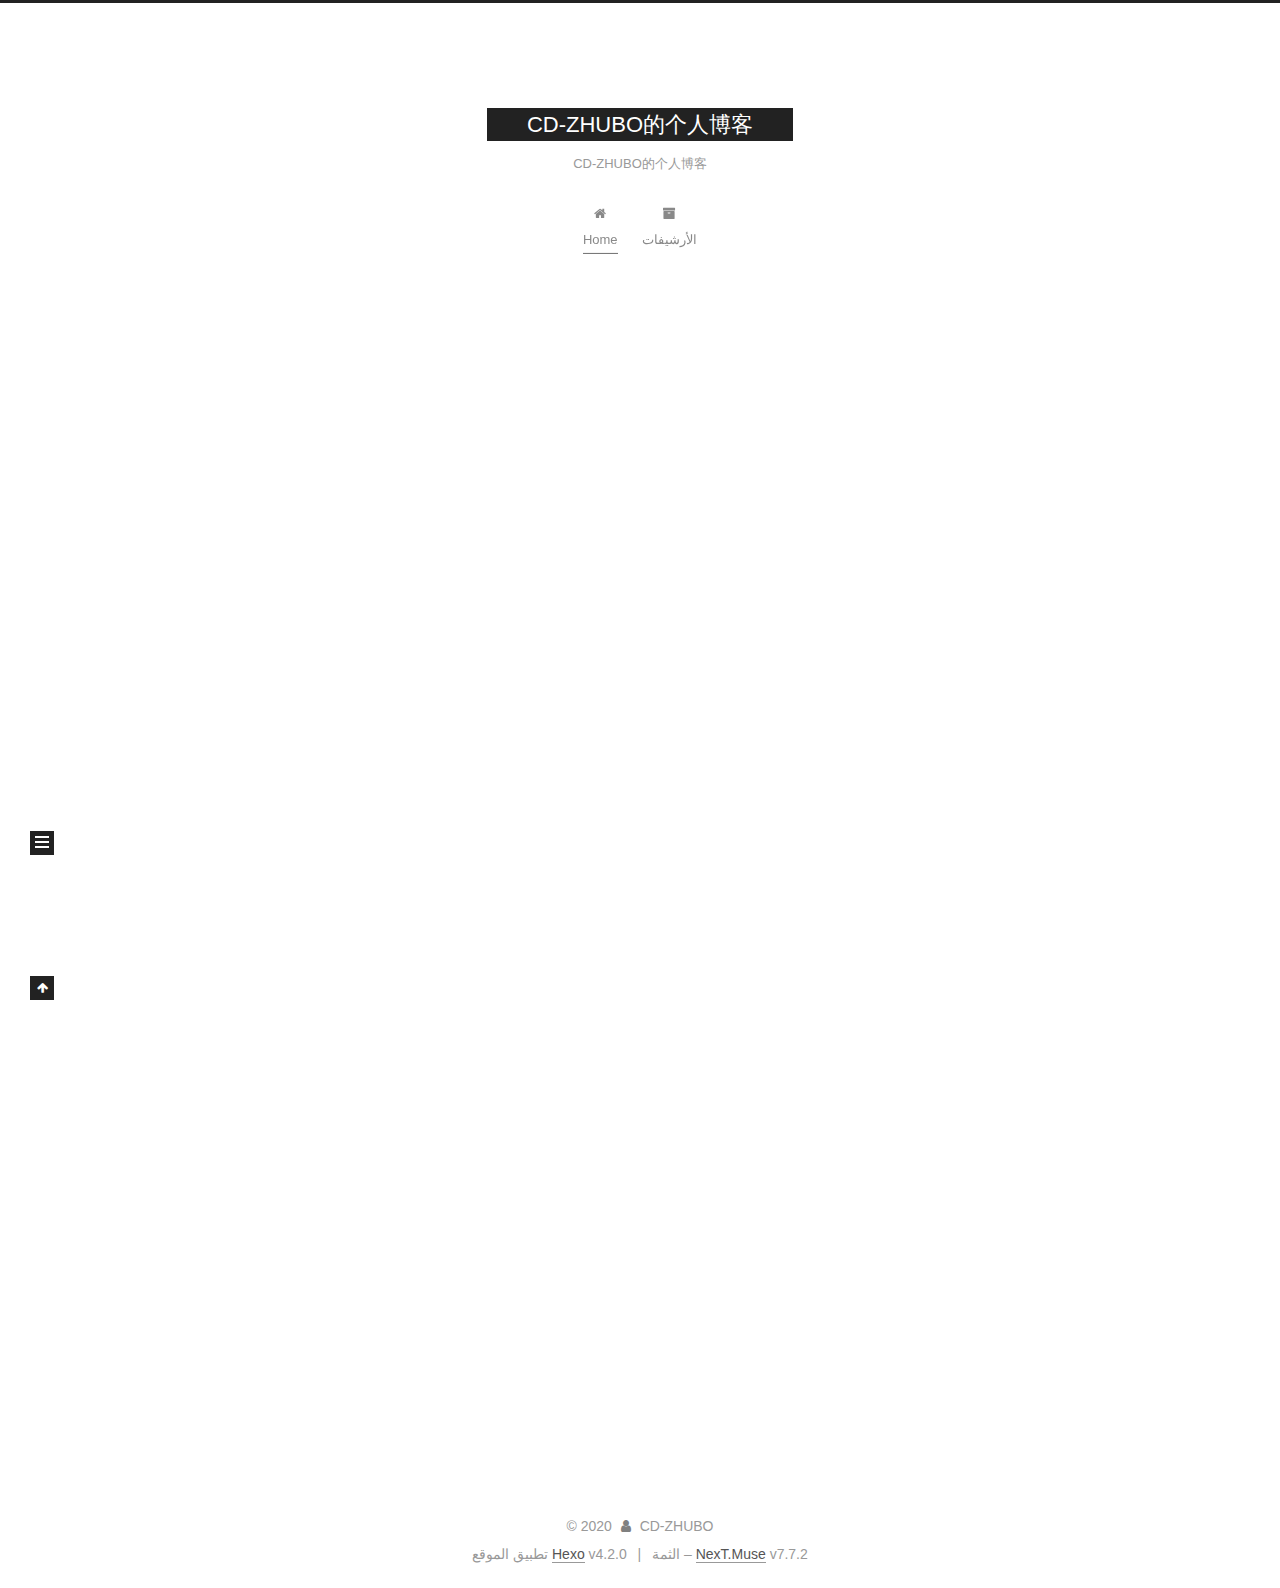
<file: index.html>
<!DOCTYPE html>
<html lang="zh-Hans">
<head>
  <meta charset="UTF-8">
<meta name="viewport" content="width=device-width, initial-scale=1, maximum-scale=2">
<meta name="theme-color" content="#222">
<meta name="generator" content="Hexo 4.2.0">
  <link rel="apple-touch-icon" sizes="180x180" href="/images/apple-touch-icon-next.png">
  <link rel="icon" type="image/png" sizes="32x32" href="/images/favicon-32x32-next.png">
  <link rel="icon" type="image/png" sizes="16x16" href="/images/favicon-16x16-next.png">
  <link rel="mask-icon" href="/images/logo.svg" color="#222">

<link rel="stylesheet" href="/css/main.css">


<link rel="stylesheet" href="/lib/font-awesome/css/font-awesome.min.css">

<script id="hexo-configurations">
    var NexT = window.NexT || {};
    var CONFIG = {"hostname":"yoursite.com","root":"/","scheme":"Muse","version":"7.7.2","exturl":false,"sidebar":{"position":"left","display":"post","padding":18,"offset":12,"onmobile":false},"copycode":{"enable":false,"show_result":false,"style":null},"back2top":{"enable":true,"sidebar":false,"scrollpercent":false},"bookmark":{"enable":false,"color":"#222","save":"auto"},"fancybox":false,"mediumzoom":false,"lazyload":false,"pangu":false,"comments":{"style":"tabs","active":null,"storage":true,"lazyload":false,"nav":null},"algolia":{"hits":{"per_page":10},"labels":{"input_placeholder":"Search for Posts","hits_empty":"We didn't find any results for the search: ${query}","hits_stats":"${hits} results found in ${time} ms"}},"localsearch":{"enable":false,"trigger":"auto","top_n_per_article":1,"unescape":false,"preload":false},"motion":{"enable":true,"async":false,"transition":{"post_block":"fadeIn","post_header":"slideDownIn","post_body":"slideDownIn","coll_header":"slideLeftIn","sidebar":"slideUpIn"}}};
  </script>

  <meta property="og:type" content="website">
<meta property="og:title" content="CD-ZHUBO的个人博客">
<meta property="og:url" content="http://yoursite.com/index.html">
<meta property="og:site_name" content="CD-ZHUBO的个人博客">
<meta property="article:author" content="CD-ZHUBO">
<meta name="twitter:card" content="summary">

<link rel="canonical" href="http://yoursite.com/">


<script id="page-configurations">
  // https://hexo.io/docs/variables.html
  CONFIG.page = {
    sidebar: "",
    isHome : true,
    isPost : false,
    lang   : 'zh-Hans'
  };
</script>

  <title>CD-ZHUBO的个人博客</title>
  






  <noscript>
  <style>
  .use-motion .brand,
  .use-motion .menu-item,
  .sidebar-inner,
  .use-motion .post-block,
  .use-motion .pagination,
  .use-motion .comments,
  .use-motion .post-header,
  .use-motion .post-body,
  .use-motion .collection-header { opacity: initial; }

  .use-motion .site-title,
  .use-motion .site-subtitle {
    opacity: initial;
    top: initial;
  }

  .use-motion .logo-line-before i { left: initial; }
  .use-motion .logo-line-after i { right: initial; }
  </style>
</noscript>

</head>

<body itemscope itemtype="http://schema.org/WebPage">
  <div class="container use-motion">
    <div class="headband"></div>

    <header class="header" itemscope itemtype="http://schema.org/WPHeader">
      <div class="header-inner"><div class="site-brand-container">
  <div class="site-nav-toggle">
    <div class="toggle" aria-label="تشغيل شريط التصفح">
      <span class="toggle-line toggle-line-first"></span>
      <span class="toggle-line toggle-line-middle"></span>
      <span class="toggle-line toggle-line-last"></span>
    </div>
  </div>

  <div class="site-meta">

    <div>
      <a href="/" class="brand" rel="start">
        <span class="logo-line-before"><i></i></span>
        <span class="site-title">CD-ZHUBO的个人博客</span>
        <span class="logo-line-after"><i></i></span>
      </a>
    </div>
        <p class="site-subtitle">CD-ZHUBO的个人博客</p>
  </div>

  <div class="site-nav-right">
    <div class="toggle popup-trigger">
    </div>
  </div>
</div>


<nav class="site-nav">
  
  <ul id="menu" class="menu">
        <li class="menu-item menu-item-home">

    <a href="/" rel="section"><i class="fa fa-fw fa-home"></i>Home</a>

  </li>
        <li class="menu-item menu-item-archives">

    <a href="/archives/" rel="section"><i class="fa fa-fw fa-archive"></i>الأرشيفات</a>

  </li>
  </ul>

</nav>
</div>
    </header>

    
  <div class="back-to-top">
    <i class="fa fa-arrow-up"></i>
    <span>0%</span>
  </div>


    <main class="main">
      <div class="main-inner">
        <div class="content-wrap">
          

          <div class="content">
            

  <div class="posts-expand">
        
  
  
  <article itemscope itemtype="http://schema.org/Article" class="post-block home" lang="zh-Hans">
    <link itemprop="mainEntityOfPage" href="http://yoursite.com/2020/03/19/hello-world/">

    <span hidden itemprop="author" itemscope itemtype="http://schema.org/Person">
      <meta itemprop="image" content="/images/avatar.gif">
      <meta itemprop="name" content="CD-ZHUBO">
      <meta itemprop="description" content="">
    </span>

    <span hidden itemprop="publisher" itemscope itemtype="http://schema.org/Organization">
      <meta itemprop="name" content="CD-ZHUBO的个人博客">
    </span>
      <header class="post-header">
        <h1 class="post-title" itemprop="name headline">
          
            <a href="/2020/03/19/hello-world/" class="post-title-link" itemprop="url">Hello World</a>
        </h1>

        <div class="post-meta">
            <span class="post-meta-item">
              <span class="post-meta-item-icon">
                <i class="fa fa-calendar-o"></i>
              </span>
              <span class="post-meta-item-text">نُشر في</span>

              <time title="أُنشأ: 2020-03-19 09:27:04" itemprop="dateCreated datePublished" datetime="2020-03-19T09:27:04+08:00">2020-03-19</time>
            </span>

          

        </div>
      </header>

    
    
    
    <div class="post-body" itemprop="articleBody">

      
          <p>Welcome to <a href="https://hexo.io/" target="_blank" rel="noopener">Hexo</a>! This is your very first post. Check <a href="https://hexo.io/docs/" target="_blank" rel="noopener">documentation</a> for more info. If you get any problems when using Hexo, you can find the answer in <a href="https://hexo.io/docs/troubleshooting.html" target="_blank" rel="noopener">troubleshooting</a> or you can ask me on <a href="https://github.com/hexojs/hexo/issues" target="_blank" rel="noopener">GitHub</a>.</p>
<h2 id="Quick-Start"><a href="#Quick-Start" class="headerlink" title="Quick Start"></a>Quick Start</h2><h3 id="Create-a-new-post"><a href="#Create-a-new-post" class="headerlink" title="Create a new post"></a>Create a new post</h3><figure class="highlight bash"><table><tr><td class="gutter"><pre><span class="line">1</span><br></pre></td><td class="code"><pre><span class="line">$ hexo new <span class="string">"My New Post"</span></span><br></pre></td></tr></table></figure>

<p>More info: <a href="https://hexo.io/docs/writing.html" target="_blank" rel="noopener">Writing</a></p>
<h3 id="Run-server"><a href="#Run-server" class="headerlink" title="Run server"></a>Run server</h3><figure class="highlight bash"><table><tr><td class="gutter"><pre><span class="line">1</span><br></pre></td><td class="code"><pre><span class="line">$ hexo server</span><br></pre></td></tr></table></figure>

<p>More info: <a href="https://hexo.io/docs/server.html" target="_blank" rel="noopener">Server</a></p>
<h3 id="Generate-static-files"><a href="#Generate-static-files" class="headerlink" title="Generate static files"></a>Generate static files</h3><figure class="highlight bash"><table><tr><td class="gutter"><pre><span class="line">1</span><br></pre></td><td class="code"><pre><span class="line">$ hexo generate</span><br></pre></td></tr></table></figure>

<p>More info: <a href="https://hexo.io/docs/generating.html" target="_blank" rel="noopener">Generating</a></p>
<h3 id="Deploy-to-remote-sites"><a href="#Deploy-to-remote-sites" class="headerlink" title="Deploy to remote sites"></a>Deploy to remote sites</h3><figure class="highlight bash"><table><tr><td class="gutter"><pre><span class="line">1</span><br></pre></td><td class="code"><pre><span class="line">$ hexo deploy</span><br></pre></td></tr></table></figure>

<p>More info: <a href="https://hexo.io/docs/one-command-deployment.html" target="_blank" rel="noopener">Deployment</a></p>

      
    </div>

    
    
    
      <footer class="post-footer">
        <div class="post-eof"></div>
      </footer>
  </article>
  
  
  

  </div>

  



          </div>
          

<script>
  window.addEventListener('tabs:register', () => {
    let { activeClass } = CONFIG.comments;
    if (CONFIG.comments.storage) {
      activeClass = localStorage.getItem('comments_active') || activeClass;
    }
    if (activeClass) {
      let activeTab = document.querySelector(`a[href="#comment-${activeClass}"]`);
      if (activeTab) {
        activeTab.click();
      }
    }
  });
  if (CONFIG.comments.storage) {
    window.addEventListener('tabs:click', event => {
      if (!event.target.matches('.tabs-comment .tab-content .tab-pane')) return;
      let commentClass = event.target.classList[1];
      localStorage.setItem('comments_active', commentClass);
    });
  }
</script>

        </div>
          
  
  <div class="toggle sidebar-toggle">
    <span class="toggle-line toggle-line-first"></span>
    <span class="toggle-line toggle-line-middle"></span>
    <span class="toggle-line toggle-line-last"></span>
  </div>

  <aside class="sidebar">
    <div class="sidebar-inner">

      <ul class="sidebar-nav motion-element">
        <li class="sidebar-nav-toc">
          المحتويات
        </li>
        <li class="sidebar-nav-overview">
          عام
        </li>
      </ul>

      <!--noindex-->
      <div class="post-toc-wrap sidebar-panel">
      </div>
      <!--/noindex-->

      <div class="site-overview-wrap sidebar-panel">
        <div class="site-author motion-element" itemprop="author" itemscope itemtype="http://schema.org/Person">
  <p class="site-author-name" itemprop="name">CD-ZHUBO</p>
  <div class="site-description" itemprop="description"></div>
</div>
<div class="site-state-wrap motion-element">
  <nav class="site-state">
      <div class="site-state-item site-state-posts">
          <a href="/archives/">
        
          <span class="site-state-item-count">1</span>
          <span class="site-state-item-name">المقالات</span>
        </a>
      </div>
  </nav>
</div>



      </div>

    </div>
  </aside>
  <div id="sidebar-dimmer"></div>


      </div>
    </main>

    <footer class="footer">
      <div class="footer-inner">
        

        

<div class="copyright">
  
  &copy; 
  <span itemprop="copyrightYear">2020</span>
  <span class="with-love">
    <i class="fa fa-user"></i>
  </span>
  <span class="author" itemprop="copyrightHolder">CD-ZHUBO</span>
</div>
  <div class="powered-by">تطبيق الموقع <a href="https://hexo.io/" class="theme-link" rel="noopener" target="_blank">Hexo</a> v4.2.0
  </div>
  <span class="post-meta-divider">|</span>
  <div class="theme-info">الثمة – <a href="https://muse.theme-next.org/" class="theme-link" rel="noopener" target="_blank">NexT.Muse</a> v7.7.2
  </div>

        








      </div>
    </footer>
  </div>

  
  <script src="/lib/anime.min.js"></script>
  <script src="/lib/velocity/velocity.min.js"></script>
  <script src="/lib/velocity/velocity.ui.min.js"></script>

<script src="/js/utils.js"></script>

<script src="/js/motion.js"></script>


<script src="/js/schemes/muse.js"></script>


<script src="/js/next-boot.js"></script>




  















  

  

</body>
</html>
</file>
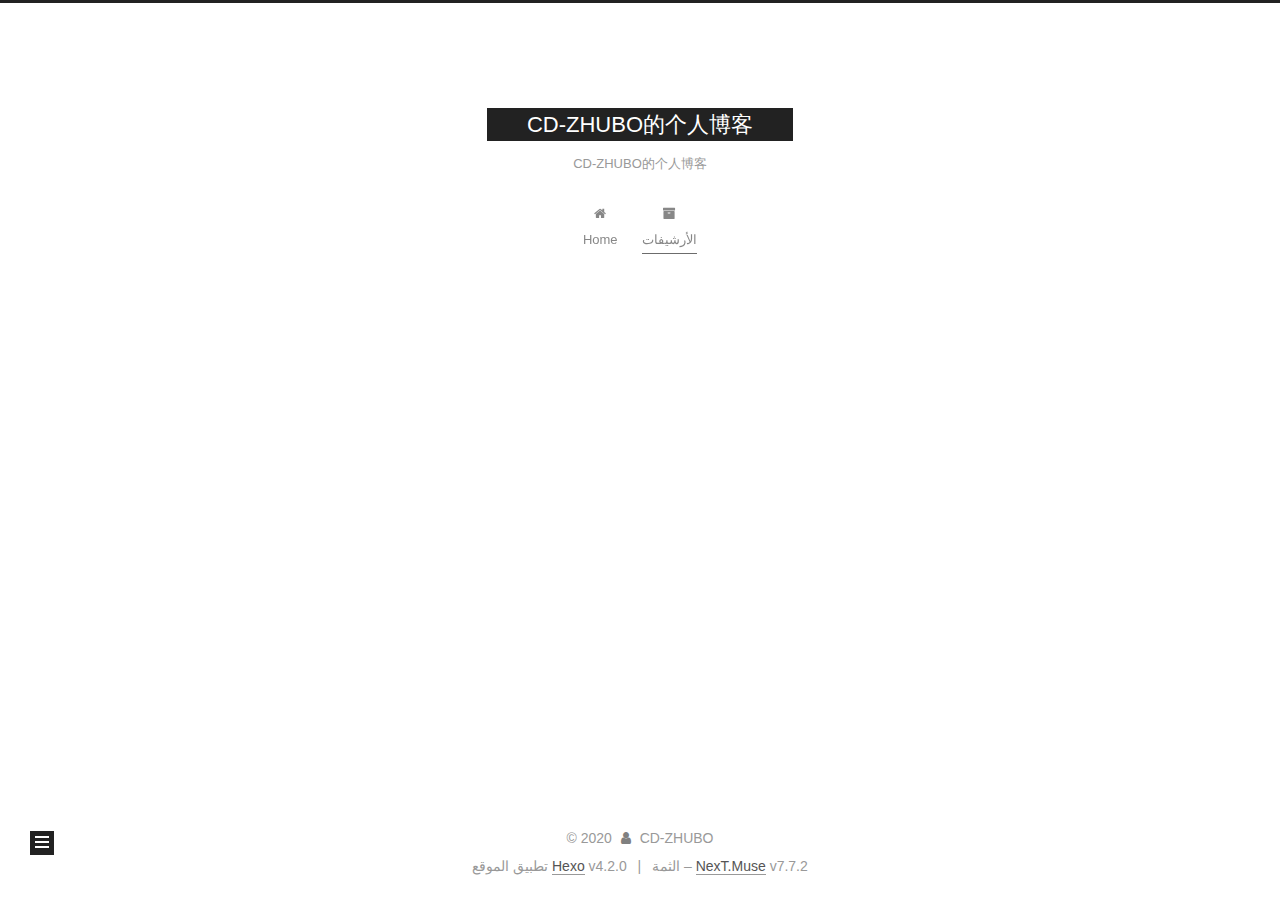
<file: archives/index.html>
<!DOCTYPE html>
<html lang="zh-Hans">
<head>
  <meta charset="UTF-8">
<meta name="viewport" content="width=device-width, initial-scale=1, maximum-scale=2">
<meta name="theme-color" content="#222">
<meta name="generator" content="Hexo 4.2.0">
  <link rel="apple-touch-icon" sizes="180x180" href="/images/apple-touch-icon-next.png">
  <link rel="icon" type="image/png" sizes="32x32" href="/images/favicon-32x32-next.png">
  <link rel="icon" type="image/png" sizes="16x16" href="/images/favicon-16x16-next.png">
  <link rel="mask-icon" href="/images/logo.svg" color="#222">

<link rel="stylesheet" href="/css/main.css">


<link rel="stylesheet" href="/lib/font-awesome/css/font-awesome.min.css">

<script id="hexo-configurations">
    var NexT = window.NexT || {};
    var CONFIG = {"hostname":"yoursite.com","root":"/","scheme":"Muse","version":"7.7.2","exturl":false,"sidebar":{"position":"left","display":"post","padding":18,"offset":12,"onmobile":false},"copycode":{"enable":false,"show_result":false,"style":null},"back2top":{"enable":true,"sidebar":false,"scrollpercent":false},"bookmark":{"enable":false,"color":"#222","save":"auto"},"fancybox":false,"mediumzoom":false,"lazyload":false,"pangu":false,"comments":{"style":"tabs","active":null,"storage":true,"lazyload":false,"nav":null},"algolia":{"hits":{"per_page":10},"labels":{"input_placeholder":"Search for Posts","hits_empty":"We didn't find any results for the search: ${query}","hits_stats":"${hits} results found in ${time} ms"}},"localsearch":{"enable":false,"trigger":"auto","top_n_per_article":1,"unescape":false,"preload":false},"motion":{"enable":true,"async":false,"transition":{"post_block":"fadeIn","post_header":"slideDownIn","post_body":"slideDownIn","coll_header":"slideLeftIn","sidebar":"slideUpIn"}}};
  </script>

  <meta property="og:type" content="website">
<meta property="og:title" content="CD-ZHUBO的个人博客">
<meta property="og:url" content="http://yoursite.com/archives/index.html">
<meta property="og:site_name" content="CD-ZHUBO的个人博客">
<meta property="article:author" content="CD-ZHUBO">
<meta name="twitter:card" content="summary">

<link rel="canonical" href="http://yoursite.com/archives/">


<script id="page-configurations">
  // https://hexo.io/docs/variables.html
  CONFIG.page = {
    sidebar: "",
    isHome : false,
    isPost : false,
    lang   : 'zh-Hans'
  };
</script>

  <title>الأرشيف | CD-ZHUBO的个人博客</title>
  






  <noscript>
  <style>
  .use-motion .brand,
  .use-motion .menu-item,
  .sidebar-inner,
  .use-motion .post-block,
  .use-motion .pagination,
  .use-motion .comments,
  .use-motion .post-header,
  .use-motion .post-body,
  .use-motion .collection-header { opacity: initial; }

  .use-motion .site-title,
  .use-motion .site-subtitle {
    opacity: initial;
    top: initial;
  }

  .use-motion .logo-line-before i { left: initial; }
  .use-motion .logo-line-after i { right: initial; }
  </style>
</noscript>

</head>

<body itemscope itemtype="http://schema.org/WebPage">
  <div class="container use-motion">
    <div class="headband"></div>

    <header class="header" itemscope itemtype="http://schema.org/WPHeader">
      <div class="header-inner"><div class="site-brand-container">
  <div class="site-nav-toggle">
    <div class="toggle" aria-label="تشغيل شريط التصفح">
      <span class="toggle-line toggle-line-first"></span>
      <span class="toggle-line toggle-line-middle"></span>
      <span class="toggle-line toggle-line-last"></span>
    </div>
  </div>

  <div class="site-meta">

    <div>
      <a href="/" class="brand" rel="start">
        <span class="logo-line-before"><i></i></span>
        <span class="site-title">CD-ZHUBO的个人博客</span>
        <span class="logo-line-after"><i></i></span>
      </a>
    </div>
        <p class="site-subtitle">CD-ZHUBO的个人博客</p>
  </div>

  <div class="site-nav-right">
    <div class="toggle popup-trigger">
    </div>
  </div>
</div>


<nav class="site-nav">
  
  <ul id="menu" class="menu">
        <li class="menu-item menu-item-home">

    <a href="/" rel="section"><i class="fa fa-fw fa-home"></i>Home</a>

  </li>
        <li class="menu-item menu-item-archives">

    <a href="/archives/" rel="section"><i class="fa fa-fw fa-archive"></i>الأرشيفات</a>

  </li>
  </ul>

</nav>
</div>
    </header>

    
  <div class="back-to-top">
    <i class="fa fa-arrow-up"></i>
    <span>0%</span>
  </div>


    <main class="main">
      <div class="main-inner">
        <div class="content-wrap">
          

          <div class="content">
            

  
  
  
  <div class="post-block">
    <div class="posts-collapse">
      <div class="collection-title">
        <span class="collection-header">هِم..! مقالٌ واحد. واصل الكتابة.</span>
      </div>

      
    <div class="collection-year">
      <h1 class="collection-header">2020</h1>
    </div>

  <article itemscope itemtype="http://schema.org/Article">
    <header class="post-header">

      <div class="post-meta">
        <time itemprop="dateCreated"
              datetime="2020-03-19T09:27:04+08:00"
              content="2020-03-19">
          03-19
        </time>
      </div>

      <h2 class="post-title">
          <a class="post-title-link" href="/2020/03/19/hello-world/" itemprop="url">
            <span itemprop="name">Hello World</span>
          </a>
      </h2>

    </header>
  </article>


    </div>
  </div>
  
  
  

  



          </div>
          

<script>
  window.addEventListener('tabs:register', () => {
    let { activeClass } = CONFIG.comments;
    if (CONFIG.comments.storage) {
      activeClass = localStorage.getItem('comments_active') || activeClass;
    }
    if (activeClass) {
      let activeTab = document.querySelector(`a[href="#comment-${activeClass}"]`);
      if (activeTab) {
        activeTab.click();
      }
    }
  });
  if (CONFIG.comments.storage) {
    window.addEventListener('tabs:click', event => {
      if (!event.target.matches('.tabs-comment .tab-content .tab-pane')) return;
      let commentClass = event.target.classList[1];
      localStorage.setItem('comments_active', commentClass);
    });
  }
</script>

        </div>
          
  
  <div class="toggle sidebar-toggle">
    <span class="toggle-line toggle-line-first"></span>
    <span class="toggle-line toggle-line-middle"></span>
    <span class="toggle-line toggle-line-last"></span>
  </div>

  <aside class="sidebar">
    <div class="sidebar-inner">

      <ul class="sidebar-nav motion-element">
        <li class="sidebar-nav-toc">
          المحتويات
        </li>
        <li class="sidebar-nav-overview">
          عام
        </li>
      </ul>

      <!--noindex-->
      <div class="post-toc-wrap sidebar-panel">
      </div>
      <!--/noindex-->

      <div class="site-overview-wrap sidebar-panel">
        <div class="site-author motion-element" itemprop="author" itemscope itemtype="http://schema.org/Person">
  <p class="site-author-name" itemprop="name">CD-ZHUBO</p>
  <div class="site-description" itemprop="description"></div>
</div>
<div class="site-state-wrap motion-element">
  <nav class="site-state">
      <div class="site-state-item site-state-posts">
          <a href="/archives/">
        
          <span class="site-state-item-count">1</span>
          <span class="site-state-item-name">المقالات</span>
        </a>
      </div>
  </nav>
</div>



      </div>

    </div>
  </aside>
  <div id="sidebar-dimmer"></div>


      </div>
    </main>

    <footer class="footer">
      <div class="footer-inner">
        

        

<div class="copyright">
  
  &copy; 
  <span itemprop="copyrightYear">2020</span>
  <span class="with-love">
    <i class="fa fa-user"></i>
  </span>
  <span class="author" itemprop="copyrightHolder">CD-ZHUBO</span>
</div>
  <div class="powered-by">تطبيق الموقع <a href="https://hexo.io/" class="theme-link" rel="noopener" target="_blank">Hexo</a> v4.2.0
  </div>
  <span class="post-meta-divider">|</span>
  <div class="theme-info">الثمة – <a href="https://muse.theme-next.org/" class="theme-link" rel="noopener" target="_blank">NexT.Muse</a> v7.7.2
  </div>

        








      </div>
    </footer>
  </div>

  
  <script src="/lib/anime.min.js"></script>
  <script src="/lib/velocity/velocity.min.js"></script>
  <script src="/lib/velocity/velocity.ui.min.js"></script>

<script src="/js/utils.js"></script>

<script src="/js/motion.js"></script>


<script src="/js/schemes/muse.js"></script>


<script src="/js/next-boot.js"></script>




  















  

  

</body>
</html>
</file>
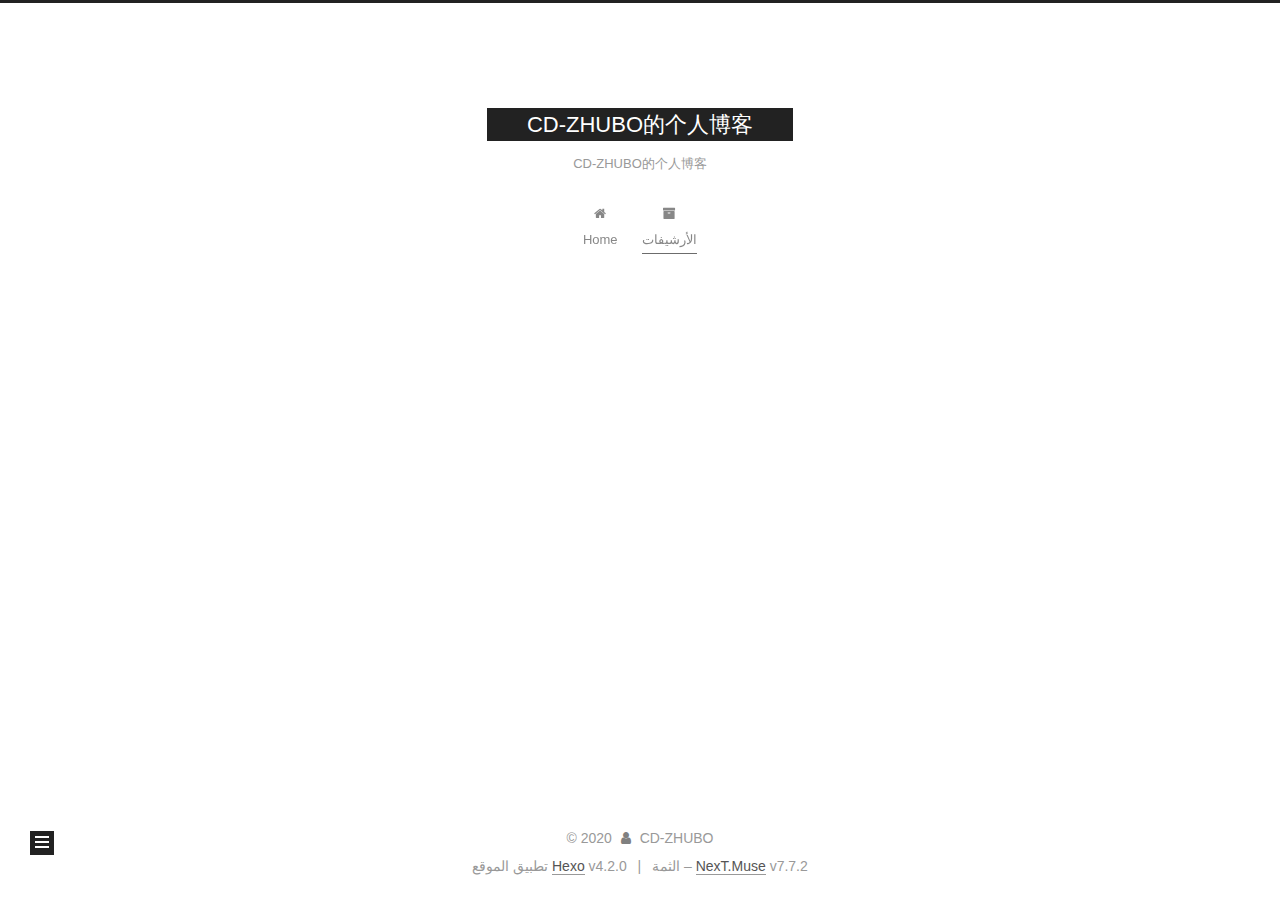
<file: archives/2020/index.html>
<!DOCTYPE html>
<html lang="zh-Hans">
<head>
  <meta charset="UTF-8">
<meta name="viewport" content="width=device-width, initial-scale=1, maximum-scale=2">
<meta name="theme-color" content="#222">
<meta name="generator" content="Hexo 4.2.0">
  <link rel="apple-touch-icon" sizes="180x180" href="/images/apple-touch-icon-next.png">
  <link rel="icon" type="image/png" sizes="32x32" href="/images/favicon-32x32-next.png">
  <link rel="icon" type="image/png" sizes="16x16" href="/images/favicon-16x16-next.png">
  <link rel="mask-icon" href="/images/logo.svg" color="#222">

<link rel="stylesheet" href="/css/main.css">


<link rel="stylesheet" href="/lib/font-awesome/css/font-awesome.min.css">

<script id="hexo-configurations">
    var NexT = window.NexT || {};
    var CONFIG = {"hostname":"yoursite.com","root":"/","scheme":"Muse","version":"7.7.2","exturl":false,"sidebar":{"position":"left","display":"post","padding":18,"offset":12,"onmobile":false},"copycode":{"enable":false,"show_result":false,"style":null},"back2top":{"enable":true,"sidebar":false,"scrollpercent":false},"bookmark":{"enable":false,"color":"#222","save":"auto"},"fancybox":false,"mediumzoom":false,"lazyload":false,"pangu":false,"comments":{"style":"tabs","active":null,"storage":true,"lazyload":false,"nav":null},"algolia":{"hits":{"per_page":10},"labels":{"input_placeholder":"Search for Posts","hits_empty":"We didn't find any results for the search: ${query}","hits_stats":"${hits} results found in ${time} ms"}},"localsearch":{"enable":false,"trigger":"auto","top_n_per_article":1,"unescape":false,"preload":false},"motion":{"enable":true,"async":false,"transition":{"post_block":"fadeIn","post_header":"slideDownIn","post_body":"slideDownIn","coll_header":"slideLeftIn","sidebar":"slideUpIn"}}};
  </script>

  <meta property="og:type" content="website">
<meta property="og:title" content="CD-ZHUBO的个人博客">
<meta property="og:url" content="http://yoursite.com/archives/2020/index.html">
<meta property="og:site_name" content="CD-ZHUBO的个人博客">
<meta property="article:author" content="CD-ZHUBO">
<meta name="twitter:card" content="summary">

<link rel="canonical" href="http://yoursite.com/archives/2020/">


<script id="page-configurations">
  // https://hexo.io/docs/variables.html
  CONFIG.page = {
    sidebar: "",
    isHome : false,
    isPost : false,
    lang   : 'zh-Hans'
  };
</script>

  <title>الأرشيف | CD-ZHUBO的个人博客</title>
  






  <noscript>
  <style>
  .use-motion .brand,
  .use-motion .menu-item,
  .sidebar-inner,
  .use-motion .post-block,
  .use-motion .pagination,
  .use-motion .comments,
  .use-motion .post-header,
  .use-motion .post-body,
  .use-motion .collection-header { opacity: initial; }

  .use-motion .site-title,
  .use-motion .site-subtitle {
    opacity: initial;
    top: initial;
  }

  .use-motion .logo-line-before i { left: initial; }
  .use-motion .logo-line-after i { right: initial; }
  </style>
</noscript>

</head>

<body itemscope itemtype="http://schema.org/WebPage">
  <div class="container use-motion">
    <div class="headband"></div>

    <header class="header" itemscope itemtype="http://schema.org/WPHeader">
      <div class="header-inner"><div class="site-brand-container">
  <div class="site-nav-toggle">
    <div class="toggle" aria-label="تشغيل شريط التصفح">
      <span class="toggle-line toggle-line-first"></span>
      <span class="toggle-line toggle-line-middle"></span>
      <span class="toggle-line toggle-line-last"></span>
    </div>
  </div>

  <div class="site-meta">

    <div>
      <a href="/" class="brand" rel="start">
        <span class="logo-line-before"><i></i></span>
        <span class="site-title">CD-ZHUBO的个人博客</span>
        <span class="logo-line-after"><i></i></span>
      </a>
    </div>
        <p class="site-subtitle">CD-ZHUBO的个人博客</p>
  </div>

  <div class="site-nav-right">
    <div class="toggle popup-trigger">
    </div>
  </div>
</div>


<nav class="site-nav">
  
  <ul id="menu" class="menu">
        <li class="menu-item menu-item-home">

    <a href="/" rel="section"><i class="fa fa-fw fa-home"></i>Home</a>

  </li>
        <li class="menu-item menu-item-archives">

    <a href="/archives/" rel="section"><i class="fa fa-fw fa-archive"></i>الأرشيفات</a>

  </li>
  </ul>

</nav>
</div>
    </header>

    
  <div class="back-to-top">
    <i class="fa fa-arrow-up"></i>
    <span>0%</span>
  </div>


    <main class="main">
      <div class="main-inner">
        <div class="content-wrap">
          

          <div class="content">
            

  
  
  
  <div class="post-block">
    <div class="posts-collapse">
      <div class="collection-title">
        <span class="collection-header">هِم..! مقالٌ واحد. واصل الكتابة.</span>
      </div>

      
    <div class="collection-year">
      <h1 class="collection-header">2020</h1>
    </div>

  <article itemscope itemtype="http://schema.org/Article">
    <header class="post-header">

      <div class="post-meta">
        <time itemprop="dateCreated"
              datetime="2020-03-19T09:27:04+08:00"
              content="2020-03-19">
          03-19
        </time>
      </div>

      <h2 class="post-title">
          <a class="post-title-link" href="/2020/03/19/hello-world/" itemprop="url">
            <span itemprop="name">Hello World</span>
          </a>
      </h2>

    </header>
  </article>


    </div>
  </div>
  
  
  

  



          </div>
          

<script>
  window.addEventListener('tabs:register', () => {
    let { activeClass } = CONFIG.comments;
    if (CONFIG.comments.storage) {
      activeClass = localStorage.getItem('comments_active') || activeClass;
    }
    if (activeClass) {
      let activeTab = document.querySelector(`a[href="#comment-${activeClass}"]`);
      if (activeTab) {
        activeTab.click();
      }
    }
  });
  if (CONFIG.comments.storage) {
    window.addEventListener('tabs:click', event => {
      if (!event.target.matches('.tabs-comment .tab-content .tab-pane')) return;
      let commentClass = event.target.classList[1];
      localStorage.setItem('comments_active', commentClass);
    });
  }
</script>

        </div>
          
  
  <div class="toggle sidebar-toggle">
    <span class="toggle-line toggle-line-first"></span>
    <span class="toggle-line toggle-line-middle"></span>
    <span class="toggle-line toggle-line-last"></span>
  </div>

  <aside class="sidebar">
    <div class="sidebar-inner">

      <ul class="sidebar-nav motion-element">
        <li class="sidebar-nav-toc">
          المحتويات
        </li>
        <li class="sidebar-nav-overview">
          عام
        </li>
      </ul>

      <!--noindex-->
      <div class="post-toc-wrap sidebar-panel">
      </div>
      <!--/noindex-->

      <div class="site-overview-wrap sidebar-panel">
        <div class="site-author motion-element" itemprop="author" itemscope itemtype="http://schema.org/Person">
  <p class="site-author-name" itemprop="name">CD-ZHUBO</p>
  <div class="site-description" itemprop="description"></div>
</div>
<div class="site-state-wrap motion-element">
  <nav class="site-state">
      <div class="site-state-item site-state-posts">
          <a href="/archives/">
        
          <span class="site-state-item-count">1</span>
          <span class="site-state-item-name">المقالات</span>
        </a>
      </div>
  </nav>
</div>



      </div>

    </div>
  </aside>
  <div id="sidebar-dimmer"></div>


      </div>
    </main>

    <footer class="footer">
      <div class="footer-inner">
        

        

<div class="copyright">
  
  &copy; 
  <span itemprop="copyrightYear">2020</span>
  <span class="with-love">
    <i class="fa fa-user"></i>
  </span>
  <span class="author" itemprop="copyrightHolder">CD-ZHUBO</span>
</div>
  <div class="powered-by">تطبيق الموقع <a href="https://hexo.io/" class="theme-link" rel="noopener" target="_blank">Hexo</a> v4.2.0
  </div>
  <span class="post-meta-divider">|</span>
  <div class="theme-info">الثمة – <a href="https://muse.theme-next.org/" class="theme-link" rel="noopener" target="_blank">NexT.Muse</a> v7.7.2
  </div>

        








      </div>
    </footer>
  </div>

  
  <script src="/lib/anime.min.js"></script>
  <script src="/lib/velocity/velocity.min.js"></script>
  <script src="/lib/velocity/velocity.ui.min.js"></script>

<script src="/js/utils.js"></script>

<script src="/js/motion.js"></script>


<script src="/js/schemes/muse.js"></script>


<script src="/js/next-boot.js"></script>




  















  

  

</body>
</html>
</file>
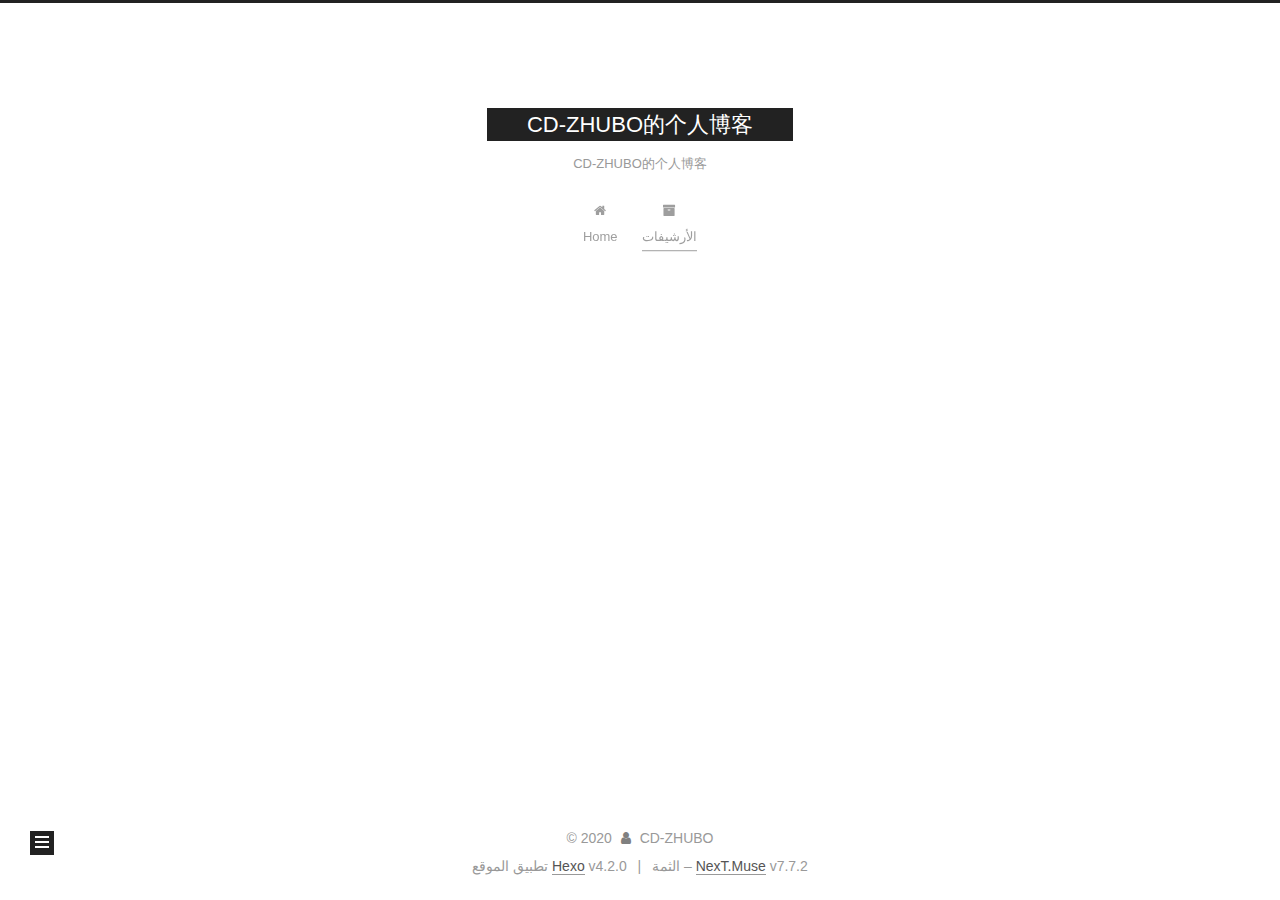
<file: archives/2020/03/index.html>
<!DOCTYPE html>
<html lang="zh-Hans">
<head>
  <meta charset="UTF-8">
<meta name="viewport" content="width=device-width, initial-scale=1, maximum-scale=2">
<meta name="theme-color" content="#222">
<meta name="generator" content="Hexo 4.2.0">
  <link rel="apple-touch-icon" sizes="180x180" href="/images/apple-touch-icon-next.png">
  <link rel="icon" type="image/png" sizes="32x32" href="/images/favicon-32x32-next.png">
  <link rel="icon" type="image/png" sizes="16x16" href="/images/favicon-16x16-next.png">
  <link rel="mask-icon" href="/images/logo.svg" color="#222">

<link rel="stylesheet" href="/css/main.css">


<link rel="stylesheet" href="/lib/font-awesome/css/font-awesome.min.css">

<script id="hexo-configurations">
    var NexT = window.NexT || {};
    var CONFIG = {"hostname":"yoursite.com","root":"/","scheme":"Muse","version":"7.7.2","exturl":false,"sidebar":{"position":"left","display":"post","padding":18,"offset":12,"onmobile":false},"copycode":{"enable":false,"show_result":false,"style":null},"back2top":{"enable":true,"sidebar":false,"scrollpercent":false},"bookmark":{"enable":false,"color":"#222","save":"auto"},"fancybox":false,"mediumzoom":false,"lazyload":false,"pangu":false,"comments":{"style":"tabs","active":null,"storage":true,"lazyload":false,"nav":null},"algolia":{"hits":{"per_page":10},"labels":{"input_placeholder":"Search for Posts","hits_empty":"We didn't find any results for the search: ${query}","hits_stats":"${hits} results found in ${time} ms"}},"localsearch":{"enable":false,"trigger":"auto","top_n_per_article":1,"unescape":false,"preload":false},"motion":{"enable":true,"async":false,"transition":{"post_block":"fadeIn","post_header":"slideDownIn","post_body":"slideDownIn","coll_header":"slideLeftIn","sidebar":"slideUpIn"}}};
  </script>

  <meta property="og:type" content="website">
<meta property="og:title" content="CD-ZHUBO的个人博客">
<meta property="og:url" content="http://yoursite.com/archives/2020/03/index.html">
<meta property="og:site_name" content="CD-ZHUBO的个人博客">
<meta property="article:author" content="CD-ZHUBO">
<meta name="twitter:card" content="summary">

<link rel="canonical" href="http://yoursite.com/archives/2020/03/">


<script id="page-configurations">
  // https://hexo.io/docs/variables.html
  CONFIG.page = {
    sidebar: "",
    isHome : false,
    isPost : false,
    lang   : 'zh-Hans'
  };
</script>

  <title>الأرشيف | CD-ZHUBO的个人博客</title>
  






  <noscript>
  <style>
  .use-motion .brand,
  .use-motion .menu-item,
  .sidebar-inner,
  .use-motion .post-block,
  .use-motion .pagination,
  .use-motion .comments,
  .use-motion .post-header,
  .use-motion .post-body,
  .use-motion .collection-header { opacity: initial; }

  .use-motion .site-title,
  .use-motion .site-subtitle {
    opacity: initial;
    top: initial;
  }

  .use-motion .logo-line-before i { left: initial; }
  .use-motion .logo-line-after i { right: initial; }
  </style>
</noscript>

</head>

<body itemscope itemtype="http://schema.org/WebPage">
  <div class="container use-motion">
    <div class="headband"></div>

    <header class="header" itemscope itemtype="http://schema.org/WPHeader">
      <div class="header-inner"><div class="site-brand-container">
  <div class="site-nav-toggle">
    <div class="toggle" aria-label="تشغيل شريط التصفح">
      <span class="toggle-line toggle-line-first"></span>
      <span class="toggle-line toggle-line-middle"></span>
      <span class="toggle-line toggle-line-last"></span>
    </div>
  </div>

  <div class="site-meta">

    <div>
      <a href="/" class="brand" rel="start">
        <span class="logo-line-before"><i></i></span>
        <span class="site-title">CD-ZHUBO的个人博客</span>
        <span class="logo-line-after"><i></i></span>
      </a>
    </div>
        <p class="site-subtitle">CD-ZHUBO的个人博客</p>
  </div>

  <div class="site-nav-right">
    <div class="toggle popup-trigger">
    </div>
  </div>
</div>


<nav class="site-nav">
  
  <ul id="menu" class="menu">
        <li class="menu-item menu-item-home">

    <a href="/" rel="section"><i class="fa fa-fw fa-home"></i>Home</a>

  </li>
        <li class="menu-item menu-item-archives">

    <a href="/archives/" rel="section"><i class="fa fa-fw fa-archive"></i>الأرشيفات</a>

  </li>
  </ul>

</nav>
</div>
    </header>

    
  <div class="back-to-top">
    <i class="fa fa-arrow-up"></i>
    <span>0%</span>
  </div>


    <main class="main">
      <div class="main-inner">
        <div class="content-wrap">
          

          <div class="content">
            

  
  
  
  <div class="post-block">
    <div class="posts-collapse">
      <div class="collection-title">
        <span class="collection-header">هِم..! مقالٌ واحد. واصل الكتابة.</span>
      </div>

      
    <div class="collection-year">
      <h1 class="collection-header">2020</h1>
    </div>

  <article itemscope itemtype="http://schema.org/Article">
    <header class="post-header">

      <div class="post-meta">
        <time itemprop="dateCreated"
              datetime="2020-03-19T09:27:04+08:00"
              content="2020-03-19">
          03-19
        </time>
      </div>

      <h2 class="post-title">
          <a class="post-title-link" href="/2020/03/19/hello-world/" itemprop="url">
            <span itemprop="name">Hello World</span>
          </a>
      </h2>

    </header>
  </article>


    </div>
  </div>
  
  
  

  



          </div>
          

<script>
  window.addEventListener('tabs:register', () => {
    let { activeClass } = CONFIG.comments;
    if (CONFIG.comments.storage) {
      activeClass = localStorage.getItem('comments_active') || activeClass;
    }
    if (activeClass) {
      let activeTab = document.querySelector(`a[href="#comment-${activeClass}"]`);
      if (activeTab) {
        activeTab.click();
      }
    }
  });
  if (CONFIG.comments.storage) {
    window.addEventListener('tabs:click', event => {
      if (!event.target.matches('.tabs-comment .tab-content .tab-pane')) return;
      let commentClass = event.target.classList[1];
      localStorage.setItem('comments_active', commentClass);
    });
  }
</script>

        </div>
          
  
  <div class="toggle sidebar-toggle">
    <span class="toggle-line toggle-line-first"></span>
    <span class="toggle-line toggle-line-middle"></span>
    <span class="toggle-line toggle-line-last"></span>
  </div>

  <aside class="sidebar">
    <div class="sidebar-inner">

      <ul class="sidebar-nav motion-element">
        <li class="sidebar-nav-toc">
          المحتويات
        </li>
        <li class="sidebar-nav-overview">
          عام
        </li>
      </ul>

      <!--noindex-->
      <div class="post-toc-wrap sidebar-panel">
      </div>
      <!--/noindex-->

      <div class="site-overview-wrap sidebar-panel">
        <div class="site-author motion-element" itemprop="author" itemscope itemtype="http://schema.org/Person">
  <p class="site-author-name" itemprop="name">CD-ZHUBO</p>
  <div class="site-description" itemprop="description"></div>
</div>
<div class="site-state-wrap motion-element">
  <nav class="site-state">
      <div class="site-state-item site-state-posts">
          <a href="/archives/">
        
          <span class="site-state-item-count">1</span>
          <span class="site-state-item-name">المقالات</span>
        </a>
      </div>
  </nav>
</div>



      </div>

    </div>
  </aside>
  <div id="sidebar-dimmer"></div>


      </div>
    </main>

    <footer class="footer">
      <div class="footer-inner">
        

        

<div class="copyright">
  
  &copy; 
  <span itemprop="copyrightYear">2020</span>
  <span class="with-love">
    <i class="fa fa-user"></i>
  </span>
  <span class="author" itemprop="copyrightHolder">CD-ZHUBO</span>
</div>
  <div class="powered-by">تطبيق الموقع <a href="https://hexo.io/" class="theme-link" rel="noopener" target="_blank">Hexo</a> v4.2.0
  </div>
  <span class="post-meta-divider">|</span>
  <div class="theme-info">الثمة – <a href="https://muse.theme-next.org/" class="theme-link" rel="noopener" target="_blank">NexT.Muse</a> v7.7.2
  </div>

        








      </div>
    </footer>
  </div>

  
  <script src="/lib/anime.min.js"></script>
  <script src="/lib/velocity/velocity.min.js"></script>
  <script src="/lib/velocity/velocity.ui.min.js"></script>

<script src="/js/utils.js"></script>

<script src="/js/motion.js"></script>


<script src="/js/schemes/muse.js"></script>


<script src="/js/next-boot.js"></script>




  















  

  

</body>
</html>
</file>
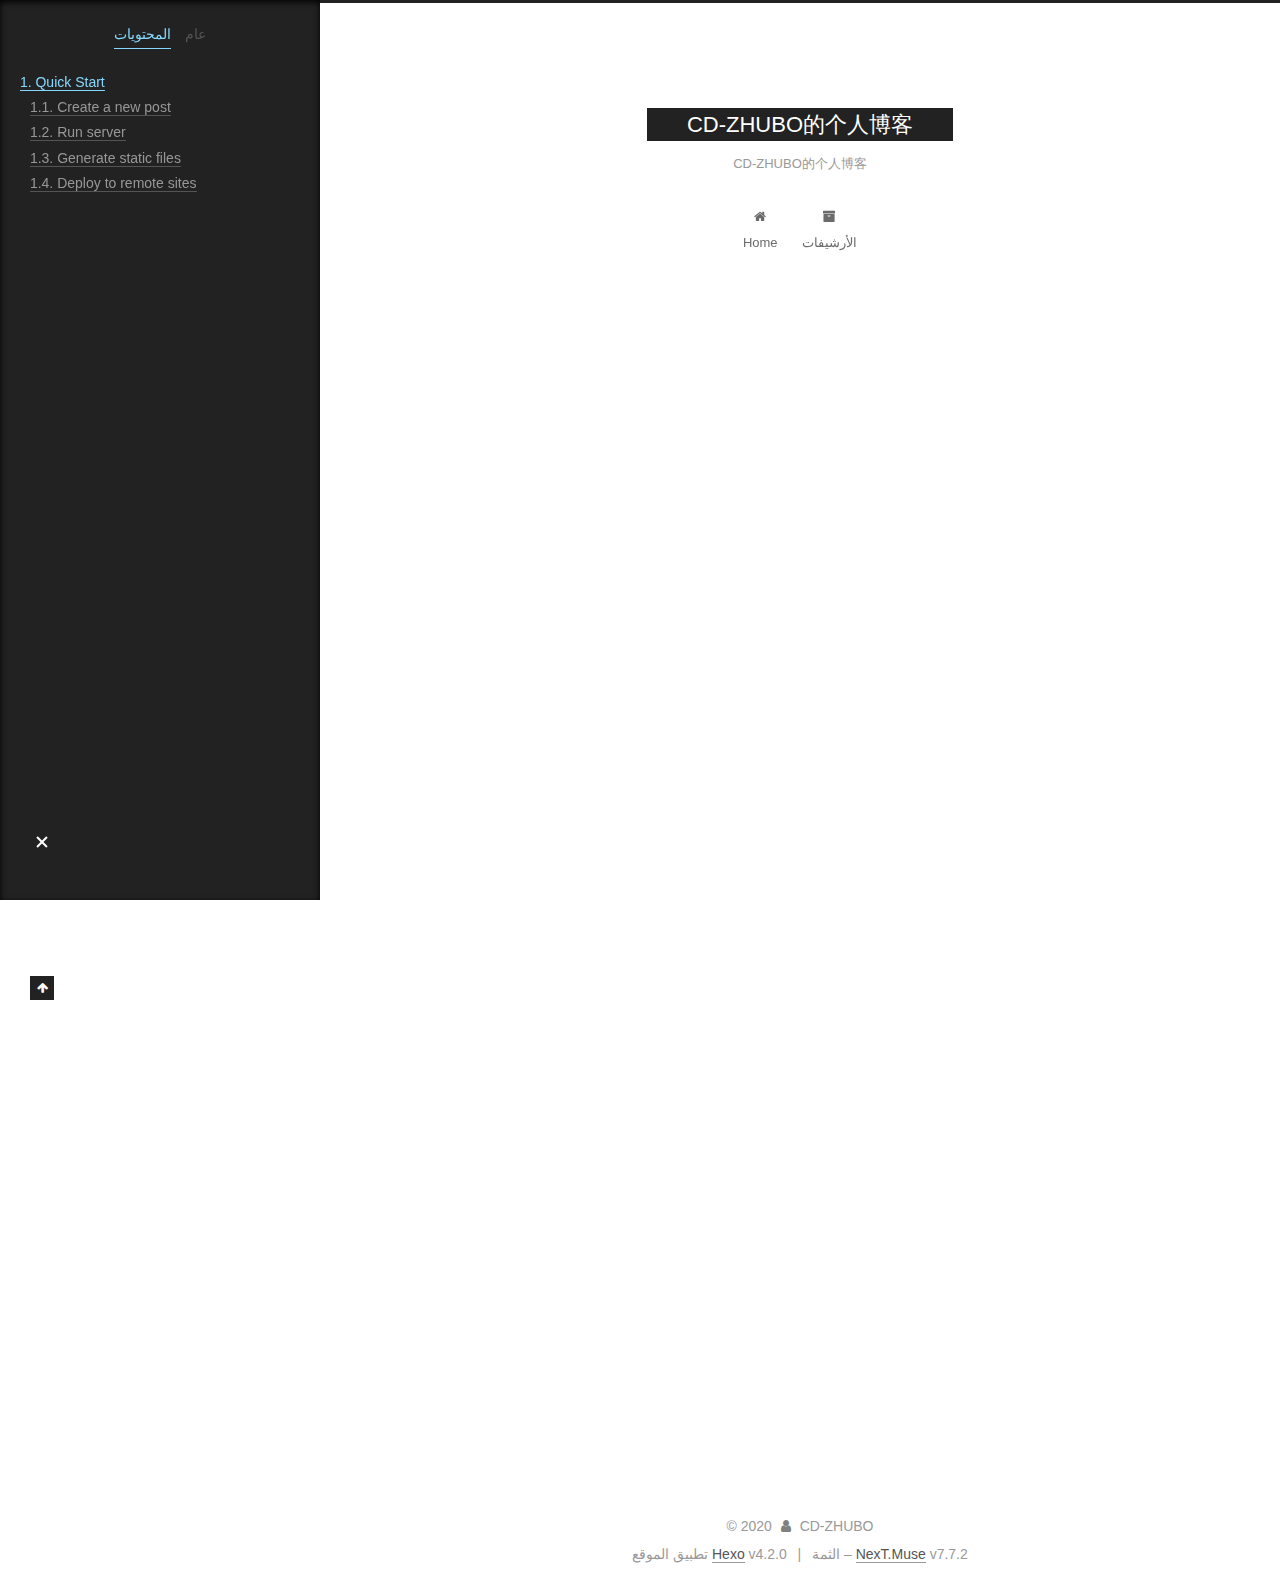
<file: 2020/03/19/hello-world/index.html>
<!DOCTYPE html>
<html lang="zh-Hans">
<head>
  <meta charset="UTF-8">
<meta name="viewport" content="width=device-width, initial-scale=1, maximum-scale=2">
<meta name="theme-color" content="#222">
<meta name="generator" content="Hexo 4.2.0">
  <link rel="apple-touch-icon" sizes="180x180" href="/images/apple-touch-icon-next.png">
  <link rel="icon" type="image/png" sizes="32x32" href="/images/favicon-32x32-next.png">
  <link rel="icon" type="image/png" sizes="16x16" href="/images/favicon-16x16-next.png">
  <link rel="mask-icon" href="/images/logo.svg" color="#222">

<link rel="stylesheet" href="/css/main.css">


<link rel="stylesheet" href="/lib/font-awesome/css/font-awesome.min.css">

<script id="hexo-configurations">
    var NexT = window.NexT || {};
    var CONFIG = {"hostname":"yoursite.com","root":"/","scheme":"Muse","version":"7.7.2","exturl":false,"sidebar":{"position":"left","display":"post","padding":18,"offset":12,"onmobile":false},"copycode":{"enable":false,"show_result":false,"style":null},"back2top":{"enable":true,"sidebar":false,"scrollpercent":false},"bookmark":{"enable":false,"color":"#222","save":"auto"},"fancybox":false,"mediumzoom":false,"lazyload":false,"pangu":false,"comments":{"style":"tabs","active":null,"storage":true,"lazyload":false,"nav":null},"algolia":{"hits":{"per_page":10},"labels":{"input_placeholder":"Search for Posts","hits_empty":"We didn't find any results for the search: ${query}","hits_stats":"${hits} results found in ${time} ms"}},"localsearch":{"enable":false,"trigger":"auto","top_n_per_article":1,"unescape":false,"preload":false},"motion":{"enable":true,"async":false,"transition":{"post_block":"fadeIn","post_header":"slideDownIn","post_body":"slideDownIn","coll_header":"slideLeftIn","sidebar":"slideUpIn"}}};
  </script>

  <meta name="description" content="Welcome to Hexo! This is your very first post. Check documentation for more info. If you get any problems when using Hexo, you can find the answer in troubleshooting or you can ask me on GitHub. Quick">
<meta property="og:type" content="article">
<meta property="og:title" content="Hello World">
<meta property="og:url" content="http://yoursite.com/2020/03/19/hello-world/index.html">
<meta property="og:site_name" content="CD-ZHUBO的个人博客">
<meta property="og:description" content="Welcome to Hexo! This is your very first post. Check documentation for more info. If you get any problems when using Hexo, you can find the answer in troubleshooting or you can ask me on GitHub. Quick">
<meta property="article:published_time" content="2020-03-19T01:27:04.792Z">
<meta property="article:modified_time" content="2020-03-19T01:27:04.792Z">
<meta property="article:author" content="CD-ZHUBO">
<meta name="twitter:card" content="summary">

<link rel="canonical" href="http://yoursite.com/2020/03/19/hello-world/">


<script id="page-configurations">
  // https://hexo.io/docs/variables.html
  CONFIG.page = {
    sidebar: "",
    isHome : false,
    isPost : true,
    lang   : 'zh-Hans'
  };
</script>

  <title>Hello World | CD-ZHUBO的个人博客</title>
  






  <noscript>
  <style>
  .use-motion .brand,
  .use-motion .menu-item,
  .sidebar-inner,
  .use-motion .post-block,
  .use-motion .pagination,
  .use-motion .comments,
  .use-motion .post-header,
  .use-motion .post-body,
  .use-motion .collection-header { opacity: initial; }

  .use-motion .site-title,
  .use-motion .site-subtitle {
    opacity: initial;
    top: initial;
  }

  .use-motion .logo-line-before i { left: initial; }
  .use-motion .logo-line-after i { right: initial; }
  </style>
</noscript>

</head>

<body itemscope itemtype="http://schema.org/WebPage">
  <div class="container use-motion">
    <div class="headband"></div>

    <header class="header" itemscope itemtype="http://schema.org/WPHeader">
      <div class="header-inner"><div class="site-brand-container">
  <div class="site-nav-toggle">
    <div class="toggle" aria-label="تشغيل شريط التصفح">
      <span class="toggle-line toggle-line-first"></span>
      <span class="toggle-line toggle-line-middle"></span>
      <span class="toggle-line toggle-line-last"></span>
    </div>
  </div>

  <div class="site-meta">

    <div>
      <a href="/" class="brand" rel="start">
        <span class="logo-line-before"><i></i></span>
        <span class="site-title">CD-ZHUBO的个人博客</span>
        <span class="logo-line-after"><i></i></span>
      </a>
    </div>
        <p class="site-subtitle">CD-ZHUBO的个人博客</p>
  </div>

  <div class="site-nav-right">
    <div class="toggle popup-trigger">
    </div>
  </div>
</div>


<nav class="site-nav">
  
  <ul id="menu" class="menu">
        <li class="menu-item menu-item-home">

    <a href="/" rel="section"><i class="fa fa-fw fa-home"></i>Home</a>

  </li>
        <li class="menu-item menu-item-archives">

    <a href="/archives/" rel="section"><i class="fa fa-fw fa-archive"></i>الأرشيفات</a>

  </li>
  </ul>

</nav>
</div>
    </header>

    
  <div class="back-to-top">
    <i class="fa fa-arrow-up"></i>
    <span>0%</span>
  </div>


    <main class="main">
      <div class="main-inner">
        <div class="content-wrap">
          

          <div class="content">
            

  <div class="posts-expand">
      
  
  
  <article itemscope itemtype="http://schema.org/Article" class="post-block " lang="zh-Hans">
    <link itemprop="mainEntityOfPage" href="http://yoursite.com/2020/03/19/hello-world/">

    <span hidden itemprop="author" itemscope itemtype="http://schema.org/Person">
      <meta itemprop="image" content="/images/avatar.gif">
      <meta itemprop="name" content="CD-ZHUBO">
      <meta itemprop="description" content="">
    </span>

    <span hidden itemprop="publisher" itemscope itemtype="http://schema.org/Organization">
      <meta itemprop="name" content="CD-ZHUBO的个人博客">
    </span>
      <header class="post-header">
        <h1 class="post-title" itemprop="name headline">
          Hello World
        </h1>

        <div class="post-meta">
            <span class="post-meta-item">
              <span class="post-meta-item-icon">
                <i class="fa fa-calendar-o"></i>
              </span>
              <span class="post-meta-item-text">نُشر في</span>

              <time title="أُنشأ: 2020-03-19 09:27:04" itemprop="dateCreated datePublished" datetime="2020-03-19T09:27:04+08:00">2020-03-19</time>
            </span>

          

        </div>
      </header>

    
    
    
    <div class="post-body" itemprop="articleBody">

      
        <p>Welcome to <a href="https://hexo.io/" target="_blank" rel="noopener">Hexo</a>! This is your very first post. Check <a href="https://hexo.io/docs/" target="_blank" rel="noopener">documentation</a> for more info. If you get any problems when using Hexo, you can find the answer in <a href="https://hexo.io/docs/troubleshooting.html" target="_blank" rel="noopener">troubleshooting</a> or you can ask me on <a href="https://github.com/hexojs/hexo/issues" target="_blank" rel="noopener">GitHub</a>.</p>
<h2 id="Quick-Start"><a href="#Quick-Start" class="headerlink" title="Quick Start"></a>Quick Start</h2><h3 id="Create-a-new-post"><a href="#Create-a-new-post" class="headerlink" title="Create a new post"></a>Create a new post</h3><figure class="highlight bash"><table><tr><td class="gutter"><pre><span class="line">1</span><br></pre></td><td class="code"><pre><span class="line">$ hexo new <span class="string">"My New Post"</span></span><br></pre></td></tr></table></figure>

<p>More info: <a href="https://hexo.io/docs/writing.html" target="_blank" rel="noopener">Writing</a></p>
<h3 id="Run-server"><a href="#Run-server" class="headerlink" title="Run server"></a>Run server</h3><figure class="highlight bash"><table><tr><td class="gutter"><pre><span class="line">1</span><br></pre></td><td class="code"><pre><span class="line">$ hexo server</span><br></pre></td></tr></table></figure>

<p>More info: <a href="https://hexo.io/docs/server.html" target="_blank" rel="noopener">Server</a></p>
<h3 id="Generate-static-files"><a href="#Generate-static-files" class="headerlink" title="Generate static files"></a>Generate static files</h3><figure class="highlight bash"><table><tr><td class="gutter"><pre><span class="line">1</span><br></pre></td><td class="code"><pre><span class="line">$ hexo generate</span><br></pre></td></tr></table></figure>

<p>More info: <a href="https://hexo.io/docs/generating.html" target="_blank" rel="noopener">Generating</a></p>
<h3 id="Deploy-to-remote-sites"><a href="#Deploy-to-remote-sites" class="headerlink" title="Deploy to remote sites"></a>Deploy to remote sites</h3><figure class="highlight bash"><table><tr><td class="gutter"><pre><span class="line">1</span><br></pre></td><td class="code"><pre><span class="line">$ hexo deploy</span><br></pre></td></tr></table></figure>

<p>More info: <a href="https://hexo.io/docs/one-command-deployment.html" target="_blank" rel="noopener">Deployment</a></p>

    </div>

    
    
    

      <footer class="post-footer">

        


        
      </footer>
    
  </article>
  
  
  

  </div>


          </div>
          

<script>
  window.addEventListener('tabs:register', () => {
    let { activeClass } = CONFIG.comments;
    if (CONFIG.comments.storage) {
      activeClass = localStorage.getItem('comments_active') || activeClass;
    }
    if (activeClass) {
      let activeTab = document.querySelector(`a[href="#comment-${activeClass}"]`);
      if (activeTab) {
        activeTab.click();
      }
    }
  });
  if (CONFIG.comments.storage) {
    window.addEventListener('tabs:click', event => {
      if (!event.target.matches('.tabs-comment .tab-content .tab-pane')) return;
      let commentClass = event.target.classList[1];
      localStorage.setItem('comments_active', commentClass);
    });
  }
</script>

        </div>
          
  
  <div class="toggle sidebar-toggle">
    <span class="toggle-line toggle-line-first"></span>
    <span class="toggle-line toggle-line-middle"></span>
    <span class="toggle-line toggle-line-last"></span>
  </div>

  <aside class="sidebar">
    <div class="sidebar-inner">

      <ul class="sidebar-nav motion-element">
        <li class="sidebar-nav-toc">
          المحتويات
        </li>
        <li class="sidebar-nav-overview">
          عام
        </li>
      </ul>

      <!--noindex-->
      <div class="post-toc-wrap sidebar-panel">
          <div class="post-toc motion-element"><ol class="nav"><li class="nav-item nav-level-2"><a class="nav-link" href="#Quick-Start"><span class="nav-number">1.</span> <span class="nav-text">Quick Start</span></a><ol class="nav-child"><li class="nav-item nav-level-3"><a class="nav-link" href="#Create-a-new-post"><span class="nav-number">1.1.</span> <span class="nav-text">Create a new post</span></a></li><li class="nav-item nav-level-3"><a class="nav-link" href="#Run-server"><span class="nav-number">1.2.</span> <span class="nav-text">Run server</span></a></li><li class="nav-item nav-level-3"><a class="nav-link" href="#Generate-static-files"><span class="nav-number">1.3.</span> <span class="nav-text">Generate static files</span></a></li><li class="nav-item nav-level-3"><a class="nav-link" href="#Deploy-to-remote-sites"><span class="nav-number">1.4.</span> <span class="nav-text">Deploy to remote sites</span></a></li></ol></li></ol></div>
      </div>
      <!--/noindex-->

      <div class="site-overview-wrap sidebar-panel">
        <div class="site-author motion-element" itemprop="author" itemscope itemtype="http://schema.org/Person">
  <p class="site-author-name" itemprop="name">CD-ZHUBO</p>
  <div class="site-description" itemprop="description"></div>
</div>
<div class="site-state-wrap motion-element">
  <nav class="site-state">
      <div class="site-state-item site-state-posts">
          <a href="/archives/">
        
          <span class="site-state-item-count">1</span>
          <span class="site-state-item-name">المقالات</span>
        </a>
      </div>
  </nav>
</div>



      </div>

    </div>
  </aside>
  <div id="sidebar-dimmer"></div>


      </div>
    </main>

    <footer class="footer">
      <div class="footer-inner">
        

        

<div class="copyright">
  
  &copy; 
  <span itemprop="copyrightYear">2020</span>
  <span class="with-love">
    <i class="fa fa-user"></i>
  </span>
  <span class="author" itemprop="copyrightHolder">CD-ZHUBO</span>
</div>
  <div class="powered-by">تطبيق الموقع <a href="https://hexo.io/" class="theme-link" rel="noopener" target="_blank">Hexo</a> v4.2.0
  </div>
  <span class="post-meta-divider">|</span>
  <div class="theme-info">الثمة – <a href="https://muse.theme-next.org/" class="theme-link" rel="noopener" target="_blank">NexT.Muse</a> v7.7.2
  </div>

        








      </div>
    </footer>
  </div>

  
  <script src="/lib/anime.min.js"></script>
  <script src="/lib/velocity/velocity.min.js"></script>
  <script src="/lib/velocity/velocity.ui.min.js"></script>

<script src="/js/utils.js"></script>

<script src="/js/motion.js"></script>


<script src="/js/schemes/muse.js"></script>


<script src="/js/next-boot.js"></script>




  















  

  

</body>
</html>
</file>
<file: css/main.css>
:root {
  --body-bg-color: #fff;
  --content-bg-color: #fff;
  --card-bg-color: #f5f5f5;
  --text-color: #555;
  --link-color: #555;
  --link-hover-color: #222;
  --brand-color: #fff;
  --brand-hover-color: #fff;
  --table-row-odd-bg-color: #f9f9f9;
  --table-row-hover-bg-color: #f5f5f5;
  --menu-item-bg-color: #f5f5f5;
  --btn-default-bg: #222;
  --btn-default-color: #fff;
  --btn-default-border-color: #222;
  --btn-default-hover-bg: #fff;
  --btn-default-hover-color: #222;
  --btn-default-hover-border-color: #222;
}
html {
  line-height: 1.15; /* 1 */
  -webkit-text-size-adjust: 100%; /* 2 */
}
body {
  margin: 0;
}
main {
  display: block;
}
h1 {
  font-size: 2em;
  margin: 0.67em 0;
}
hr {
  box-sizing: content-box; /* 1 */
  height: 0; /* 1 */
  overflow: visible; /* 2 */
}
pre {
  font-family: monospace, monospace; /* 1 */
  font-size: 1em; /* 2 */
}
a {
  background: transparent;
}
abbr[title] {
  border-bottom: none; /* 1 */
  text-decoration: underline; /* 2 */
  text-decoration: underline dotted; /* 2 */
}
b,
strong {
  font-weight: bolder;
}
code,
kbd,
samp {
  font-family: monospace, monospace; /* 1 */
  font-size: 1em; /* 2 */
}
small {
  font-size: 80%;
}
sub,
sup {
  font-size: 75%;
  line-height: 0;
  position: relative;
  vertical-align: baseline;
}
sub {
  bottom: -0.25em;
}
sup {
  top: -0.5em;
}
img {
  border-style: none;
}
button,
input,
optgroup,
select,
textarea {
  font-family: inherit; /* 1 */
  font-size: 100%; /* 1 */
  line-height: 1.15; /* 1 */
  margin: 0; /* 2 */
}
button,
input {
/* 1 */
  overflow: visible;
}
button,
select {
/* 1 */
  text-transform: none;
}
button,
[type='button'],
[type='reset'],
[type='submit'] {
  -webkit-appearance: button;
}
button::-moz-focus-inner,
[type='button']::-moz-focus-inner,
[type='reset']::-moz-focus-inner,
[type='submit']::-moz-focus-inner {
  border-style: none;
  padding: 0;
}
button:-moz-focusring,
[type='button']:-moz-focusring,
[type='reset']:-moz-focusring,
[type='submit']:-moz-focusring {
  outline: 1px dotted ButtonText;
}
fieldset {
  padding: 0.35em 0.75em 0.625em;
}
legend {
  box-sizing: border-box; /* 1 */
  color: inherit; /* 2 */
  display: table; /* 1 */
  max-width: 100%; /* 1 */
  padding: 0; /* 3 */
  white-space: normal; /* 1 */
}
progress {
  vertical-align: baseline;
}
textarea {
  overflow: auto;
}
[type='checkbox'],
[type='radio'] {
  box-sizing: border-box; /* 1 */
  padding: 0; /* 2 */
}
[type='number']::-webkit-inner-spin-button,
[type='number']::-webkit-outer-spin-button {
  height: auto;
}
[type='search'] {
  outline-offset: -2px; /* 2 */
  -webkit-appearance: textfield; /* 1 */
}
[type='search']::-webkit-search-decoration {
  -webkit-appearance: none;
}
::-webkit-file-upload-button {
  font: inherit; /* 2 */
  -webkit-appearance: button; /* 1 */
}
details {
  display: block;
}
summary {
  display: list-item;
}
template {
  display: none;
}
[hidden] {
  display: none;
}
::selection {
  background: #262a30;
  color: #fff;
}
html,
body {
  height: 100%;
}
body {
  background: var(--body-bg-color);
  color: var(--text-color);
  font-family: 'Lato', "PingFang SC", "Microsoft YaHei", sans-serif;
  font-size: 1em;
  line-height: 2;
}
@media (max-width: 991px) {
  body {
    padding-left: 0 !important;
    padding-right: 0 !important;
  }
}
h1,
h2,
h3,
h4,
h5,
h6 {
  font-family: 'Lato', "PingFang SC", "Microsoft YaHei", sans-serif;
  font-weight: bold;
  line-height: 1.5;
  margin: 20px 0 15px;
}
h1 {
  font-size: 1.5em;
}
h2 {
  font-size: 1.375em;
}
h3 {
  font-size: 1.25em;
}
h4 {
  font-size: 1.125em;
}
h5 {
  font-size: 1em;
}
h6 {
  font-size: 0.875em;
}
p {
  margin: 0 0 20px 0;
}
a,
span.exturl {
  border-bottom: 1px solid #999;
  color: var(--link-color);
  outline: 0;
  text-decoration: none;
  overflow-wrap: break-word;
  word-wrap: break-word;
  cursor: pointer;
}
a:hover,
span.exturl:hover {
  border-bottom-color: var(--link-hover-color);
  color: var(--link-hover-color);
}
iframe,
img,
video {
  display: block;
  margin-left: auto;
  margin-right: auto;
  max-width: 100%;
}
hr {
  background-image: repeating-linear-gradient(-45deg, #ddd, #ddd 4px, transparent 4px, transparent 8px);
  border: 0;
  height: 3px;
  margin: 40px 0;
}
blockquote {
  border-left: 4px solid #ddd;
  color: #666;
  margin: 0;
  padding: 0 15px;
}
blockquote cite::before {
  content: '-';
  padding: 0 5px;
}
dt {
  font-weight: bold;
}
dd {
  margin: 0;
  padding: 0;
}
kbd {
  background-color: #f5f5f5;
  background-image: linear-gradient(#eee, #fff, #eee);
  border: 1px solid #ccc;
  border-radius: 0.2em;
  box-shadow: 0.1em 0.1em 0.2em rgba(0,0,0,0.1);
  color: #555;
  font-family: inherit;
  padding: 0.1em 0.3em;
  white-space: nowrap;
}
.table-container {
  overflow: auto;
}
table {
  border-collapse: collapse;
  border-spacing: 0;
  font-size: 0.875em;
  margin: 0 0 20px 0;
  width: 100%;
}
tbody tr:nth-of-type(odd) {
  background: var(--table-row-odd-bg-color);
}
tbody tr:hover {
  background: var(--table-row-hover-bg-color);
}
caption,
th,
td {
  font-weight: normal;
  padding: 8px;
  text-align: left;
  vertical-align: middle;
}
th,
td {
  border: 1px solid #ddd;
  border-bottom: 3px solid #ddd;
}
th {
  font-weight: 700;
  padding-bottom: 10px;
}
td {
  border-bottom-width: 1px;
}
.btn {
  background: var(--btn-default-bg);
  border: 2px solid var(--btn-default-border-color);
  border-radius: 0;
  color: var(--btn-default-color);
  display: inline-block;
  font-size: 0.875em;
  line-height: 2;
  padding: 0 20px;
  text-decoration: none;
  transition-property: background-color;
  transition-delay: 0s;
  transition-duration: 0.2s;
  transition-timing-function: ease-in-out;
}
.btn:hover {
  background: var(--btn-default-hover-bg);
  border-color: var(--btn-default-hover-border-color);
  color: var(--btn-default-hover-color);
}
.btn + .btn {
  margin: 0 0 8px 8px;
}
.btn .fa-fw {
  text-align: left;
  width: 1.285714285714286em;
}
.toggle {
  line-height: 0;
}
.toggle .toggle-line {
  background: #fff;
  display: inline-block;
  height: 2px;
  left: 0;
  position: relative;
  top: 0;
  transition: all 0.4s;
  vertical-align: top;
  width: 100%;
}
.toggle .toggle-line:not(:first-child) {
  margin-top: 3px;
}
.toggle.toggle-arrow .toggle-line-first {
  left: 50%;
  top: 2px;
  transform: rotate(45deg);
  width: 50%;
}
.toggle.toggle-arrow .toggle-line-middle {
  left: 2px;
  width: 90%;
}
.toggle.toggle-arrow .toggle-line-last {
  left: 50%;
  top: -2px;
  transform: rotate(-45deg);
  width: 50%;
}
.toggle.toggle-close .toggle-line-first {
  transform: rotate(-45deg);
  top: 5px;
}
.toggle.toggle-close .toggle-line-middle {
  opacity: 0;
}
.toggle.toggle-close .toggle-line-last {
  transform: rotate(45deg);
  top: -5px;
}
.highlight,
pre {
  background: #f7f7f7;
  color: #4d4d4c;
  line-height: 1.6;
  margin: 0 auto 20px;
}
pre,
code {
  font-family: consolas, Menlo, monospace, "PingFang SC", "Microsoft YaHei";
}
code {
  background: #eee;
  border-radius: 3px;
  color: #555;
  padding: 2px 4px;
  overflow-wrap: break-word;
  word-wrap: break-word;
}
.highlight *::selection {
  background: #d6d6d6;
}
.highlight pre {
  border: 0;
  margin: 0;
  padding: 10px 0;
}
.highlight table {
  border: 0;
  margin: 0;
  width: auto;
}
.highlight td {
  border: 0;
  padding: 0;
}
.highlight figcaption {
  background: #eee;
  color: #4d4d4c;
  display: flex;
  font-size: 0.875em;
  justify-content: space-between;
  line-height: 1.2;
  padding: 0.5em;
}
.highlight figcaption a {
  color: #4d4d4c;
}
.highlight figcaption a:hover {
  border-bottom-color: #4d4d4c;
}
.highlight .gutter {
  -moz-user-select: none;
  -ms-user-select: none;
  -webkit-user-select: none;
  user-select: none;
}
.highlight .gutter pre {
  background: #eff2f3;
  color: #869194;
  padding-left: 10px;
  padding-right: 10px;
  text-align: right;
}
.highlight .code pre {
  background: #f7f7f7;
  padding-left: 10px;
  width: 100%;
}
.gist table {
  width: auto;
}
.gist table td {
  border: 0;
}
pre {
  overflow: auto;
  padding: 10px;
}
pre code {
  background: none;
  color: #4d4d4c;
  font-size: 0.875em;
  padding: 0;
  text-shadow: none;
}
pre .deletion {
  background: #fdd;
}
pre .addition {
  background: #dfd;
}
pre .meta {
  color: #eab700;
  -moz-user-select: none;
  -ms-user-select: none;
  -webkit-user-select: none;
  user-select: none;
}
pre .comment {
  color: #8e908c;
}
pre .variable,
pre .attribute,
pre .tag,
pre .name,
pre .regexp,
pre .ruby .constant,
pre .xml .tag .title,
pre .xml .pi,
pre .xml .doctype,
pre .html .doctype,
pre .css .id,
pre .css .class,
pre .css .pseudo {
  color: #c82829;
}
pre .number,
pre .preprocessor,
pre .built_in,
pre .builtin-name,
pre .literal,
pre .params,
pre .constant,
pre .command {
  color: #f5871f;
}
pre .ruby .class .title,
pre .css .rules .attribute,
pre .string,
pre .symbol,
pre .value,
pre .inheritance,
pre .header,
pre .ruby .symbol,
pre .xml .cdata,
pre .special,
pre .formula {
  color: #718c00;
}
pre .title,
pre .css .hexcolor {
  color: #3e999f;
}
pre .function,
pre .python .decorator,
pre .python .title,
pre .ruby .function .title,
pre .ruby .title .keyword,
pre .perl .sub,
pre .javascript .title,
pre .coffeescript .title {
  color: #4271ae;
}
pre .keyword,
pre .javascript .function {
  color: #8959a8;
}
.blockquote-center {
  border-left: none;
  margin: 40px 0;
  padding: 0;
  position: relative;
  text-align: center;
}
.blockquote-center::before,
.blockquote-center::after {
  background-repeat: no-repeat;
  background-size: 22px 22px;
  content: ' ';
  display: block;
  height: 24px;
  opacity: 0.2;
  position: absolute;
  width: 100%;
}
.blockquote-center::before {
  background-image: url("../images/quote-l.svg");
  background-position: 0 -6px;
  border-top: 1px solid #ccc;
  top: -20px;
}
.blockquote-center::after {
  background-image: url("../images/quote-r.svg");
  background-position: 100% 8px;
  border-bottom: 1px solid #ccc;
  bottom: -20px;
}
.blockquote-center p,
.blockquote-center div {
  text-align: center;
}
.post-body .group-picture img {
  margin: 0 auto;
  padding: 0 3px;
}
.group-picture-row {
  margin-bottom: 6px;
  overflow: hidden;
}
.group-picture-column {
  float: left;
  margin-bottom: 10px;
}
.post-body .label {
  color: #555;
  display: inline;
  padding: 0 2px;
}
.post-body .label.default {
  background: #f0f0f0;
}
.post-body .label.primary {
  background: #efe6f7;
}
.post-body .label.info {
  background: #e5f2f8;
}
.post-body .label.success {
  background: #e7f4e9;
}
.post-body .label.warning {
  background: #fcf6e1;
}
.post-body .label.danger {
  background: #fae8eb;
}
.post-body .tabs {
  margin-bottom: 20px;
}
.post-body .tabs,
.tabs-comment {
  display: block;
  padding-top: 10px;
  position: relative;
}
.post-body .tabs ul.nav-tabs,
.tabs-comment ul.nav-tabs {
  display: flex;
  flex-wrap: wrap;
  margin: 0;
  margin-bottom: -1px;
  padding: 0;
}
@media (max-width: 413px) {
  .post-body .tabs ul.nav-tabs,
  .tabs-comment ul.nav-tabs {
    display: block;
    margin-bottom: 5px;
  }
}
.post-body .tabs ul.nav-tabs li.tab,
.tabs-comment ul.nav-tabs li.tab {
  border-bottom: 1px solid #ddd;
  border-left: 1px solid transparent;
  border-right: 1px solid transparent;
  border-top: 3px solid transparent;
  flex-grow: 1;
  list-style-type: none;
  border-radius: 0 0 0 0;
}
@media (max-width: 413px) {
  .post-body .tabs ul.nav-tabs li.tab,
  .tabs-comment ul.nav-tabs li.tab {
    border-bottom: 1px solid transparent;
    border-left: 3px solid transparent;
    border-right: 1px solid transparent;
    border-top: 1px solid transparent;
  }
}
@media (max-width: 413px) {
  .post-body .tabs ul.nav-tabs li.tab,
  .tabs-comment ul.nav-tabs li.tab {
    border-radius: 0;
  }
}
.post-body .tabs ul.nav-tabs li.tab a,
.tabs-comment ul.nav-tabs li.tab a {
  border-bottom: initial;
  display: block;
  line-height: 1.8;
  outline: 0;
  padding: 0.25em 0.75em;
  text-align: center;
  transition-delay: 0s;
  transition-duration: 0.2s;
  transition-timing-function: ease-out;
}
.post-body .tabs ul.nav-tabs li.tab a i,
.tabs-comment ul.nav-tabs li.tab a i {
  width: 1.285714285714286em;
}
.post-body .tabs ul.nav-tabs li.tab.active,
.tabs-comment ul.nav-tabs li.tab.active {
  border-bottom: 1px solid transparent;
  border-left: 1px solid #ddd;
  border-right: 1px solid #ddd;
  border-top: 3px solid #fc6423;
}
@media (max-width: 413px) {
  .post-body .tabs ul.nav-tabs li.tab.active,
  .tabs-comment ul.nav-tabs li.tab.active {
    border-bottom: 1px solid #ddd;
    border-left: 3px solid #fc6423;
    border-right: 1px solid #ddd;
    border-top: 1px solid #ddd;
  }
}
.post-body .tabs ul.nav-tabs li.tab.active a,
.tabs-comment ul.nav-tabs li.tab.active a {
  color: var(--link-color);
  cursor: default;
}
.post-body .tabs .tab-content .tab-pane,
.tabs-comment .tab-content .tab-pane {
  border: 1px solid #ddd;
  border-top: 0;
  padding: 20px 20px 0 20px;
  border-radius: 0;
}
.post-body .tabs .tab-content .tab-pane:not(.active),
.tabs-comment .tab-content .tab-pane:not(.active) {
  display: none;
}
.post-body .tabs .tab-content .tab-pane.active,
.tabs-comment .tab-content .tab-pane.active {
  display: block;
}
.post-body .tabs .tab-content .tab-pane.active:nth-of-type(1),
.tabs-comment .tab-content .tab-pane.active:nth-of-type(1) {
  border-radius: 0 0 0 0;
}
@media (max-width: 413px) {
  .post-body .tabs .tab-content .tab-pane.active:nth-of-type(1),
  .tabs-comment .tab-content .tab-pane.active:nth-of-type(1) {
    border-radius: 0;
  }
}
.post-body .note {
  border-radius: 3px;
  margin-bottom: 20px;
  padding: 1em;
  position: relative;
  border: 1px solid #eee;
  border-left-width: 5px;
}
.post-body .note h2,
.post-body .note h3,
.post-body .note h4,
.post-body .note h5,
.post-body .note h6 {
  margin-top: 0;
  border-bottom: initial;
  margin-bottom: 0;
  padding-top: 0;
}
.post-body .note p:first-child,
.post-body .note ul:first-child,
.post-body .note ol:first-child,
.post-body .note table:first-child,
.post-body .note pre:first-child,
.post-body .note blockquote:first-child,
.post-body .note img:first-child {
  margin-top: 0;
}
.post-body .note p:last-child,
.post-body .note ul:last-child,
.post-body .note ol:last-child,
.post-body .note table:last-child,
.post-body .note pre:last-child,
.post-body .note blockquote:last-child,
.post-body .note img:last-child {
  margin-bottom: 0;
}
.post-body .note.default {
  border-left-color: #777;
}
.post-body .note.default h2,
.post-body .note.default h3,
.post-body .note.default h4,
.post-body .note.default h5,
.post-body .note.default h6 {
  color: #777;
}
.post-body .note.primary {
  border-left-color: #6f42c1;
}
.post-body .note.primary h2,
.post-body .note.primary h3,
.post-body .note.primary h4,
.post-body .note.primary h5,
.post-body .note.primary h6 {
  color: #6f42c1;
}
.post-body .note.info {
  border-left-color: #428bca;
}
.post-body .note.info h2,
.post-body .note.info h3,
.post-body .note.info h4,
.post-body .note.info h5,
.post-body .note.info h6 {
  color: #428bca;
}
.post-body .note.success {
  border-left-color: #5cb85c;
}
.post-body .note.success h2,
.post-body .note.success h3,
.post-body .note.success h4,
.post-body .note.success h5,
.post-body .note.success h6 {
  color: #5cb85c;
}
.post-body .note.warning {
  border-left-color: #f0ad4e;
}
.post-body .note.warning h2,
.post-body .note.warning h3,
.post-body .note.warning h4,
.post-body .note.warning h5,
.post-body .note.warning h6 {
  color: #f0ad4e;
}
.post-body .note.danger {
  border-left-color: #d9534f;
}
.post-body .note.danger h2,
.post-body .note.danger h3,
.post-body .note.danger h4,
.post-body .note.danger h5,
.post-body .note.danger h6 {
  color: #d9534f;
}
.pagination .prev,
.pagination .next,
.pagination .page-number,
.pagination .space {
  display: inline-block;
  margin: 0 10px;
  padding: 0 11px;
  position: relative;
  top: -1px;
}
@media (max-width: 767px) {
  .pagination .prev,
  .pagination .next,
  .pagination .page-number,
  .pagination .space {
    margin: 0 5px;
  }
}
.pagination {
  border-top: 1px solid #eee;
  margin: 120px 0 0;
  text-align: center;
}
.pagination .prev,
.pagination .next,
.pagination .page-number {
  border-bottom: 0;
  border-top: 1px solid #eee;
  transition-property: border-color;
  transition-delay: 0s;
  transition-duration: 0.2s;
  transition-timing-function: ease-in-out;
}
.pagination .prev:hover,
.pagination .next:hover,
.pagination .page-number:hover {
  border-top-color: #222;
}
.pagination .space {
  margin: 0;
  padding: 0;
}
.pagination .prev {
  margin-left: 0;
}
.pagination .next {
  margin-right: 0;
}
.pagination .page-number.current {
  background: #ccc;
  border-top-color: #ccc;
  color: #fff;
}
@media (max-width: 767px) {
  .pagination {
    border-top: none;
  }
  .pagination .prev,
  .pagination .next,
  .pagination .page-number {
    border-bottom: 1px solid #eee;
    border-top: 0;
    margin-bottom: 10px;
    padding: 0 10px;
  }
  .pagination .prev:hover,
  .pagination .next:hover,
  .pagination .page-number:hover {
    border-bottom-color: #222;
  }
}
.comments {
  margin: 60px 20px 0;
  overflow: hidden;
}
.comment-button-group {
  display: flex;
  flex-wrap: wrap-reverse;
  justify-content: center;
  margin: 1em 0;
}
.comment-button-group .comment-button {
  margin: 0.1em 0.2em;
}
.comment-button-group .comment-button.active {
  background: var(--btn-default-hover-bg);
  border-color: var(--btn-default-hover-border-color);
  color: var(--btn-default-hover-color);
}
.comment-position {
  display: none;
}
.comment-position.active {
  display: block;
}
.tabs-comment {
  background: var(--content-bg-color);
  margin-top: 4em;
  padding-top: 0;
}
.tabs-comment .comments {
  border: 0;
  box-shadow: none;
  margin-top: 0;
  padding-top: 0;
}
.container {
  min-height: 100%;
  position: relative;
}
.main-inner {
  margin: 0 auto;
  width: 700px;
}
@media (min-width: 1200px) {
  .main-inner {
    width: 800px;
  }
}
@media (min-width: 1600px) {
  .main-inner {
    width: 900px;
  }
}
.header {
  background: transparent;
}
.header-inner {
  margin: 0 auto;
  width: 700px;
}
@media (min-width: 1200px) {
  .header-inner {
    width: 800px;
  }
}
@media (min-width: 1600px) {
  .header-inner {
    width: 900px;
  }
}
.site-brand-container {
  display: flex;
  flex-shrink: 0;
  padding: 0 10px;
}
.headband {
  background: #222;
  height: 3px;
}
.site-meta {
  flex-grow: 1;
  text-align: center;
}
@media (max-width: 767px) {
  .site-meta {
    text-align: center;
  }
}
.brand {
  border-bottom: none;
  color: var(--brand-color);
  display: inline-block;
  line-height: 1.375em;
  padding: 0 40px;
  position: relative;
}
.brand:hover {
  color: var(--brand-hover-color);
}
.site-title {
  display: inline-block;
  font-family: 'Lato', "PingFang SC", "Microsoft YaHei", sans-serif;
  font-size: 1.375em;
  font-weight: normal;
  line-height: 1.5;
  vertical-align: top;
}
.site-subtitle {
  color: #999;
  font-size: 0.8125em;
  margin: 10px 0;
}
.use-motion .brand {
  opacity: 0;
}
.use-motion .site-title,
.use-motion .site-subtitle,
.use-motion .custom-logo-image {
  opacity: 0;
  position: relative;
  top: -10px;
}
.site-nav-toggle,
.site-nav-right {
  display: none;
}
@media (max-width: 767px) {
  .site-nav-toggle,
  .site-nav-right {
    display: flex;
    flex-direction: column;
    justify-content: center;
  }
}
.site-nav-toggle .toggle,
.site-nav-right .toggle {
  color: var(--text-color);
  padding: 10px;
  width: 22px;
}
.site-nav-toggle .toggle .toggle-line,
.site-nav-right .toggle .toggle-line {
  background: var(--text-color);
  border-radius: 1px;
}
.site-nav {
  display: block;
}
@media (max-width: 767px) {
  .site-nav {
    clear: both;
    display: none;
  }
}
.site-nav.site-nav-on {
  display: block;
}
.menu {
  margin-top: 20px;
  padding-left: 0;
  text-align: center;
}
.menu-item {
  display: inline-block;
  list-style: none;
  margin: 0 10px;
}
@media (max-width: 767px) {
  .menu-item {
    display: block;
    margin-top: 10px;
  }
  .menu-item.menu-item-search {
    display: none;
  }
}
.menu-item a,
.menu-item span.exturl {
  border-bottom: 0;
  display: block;
  font-size: 0.8125em;
  transition-property: border-color;
  transition-delay: 0s;
  transition-duration: 0.2s;
  transition-timing-function: ease-in-out;
}
@media (hover: none) {
  .menu-item a:hover,
  .menu-item span.exturl:hover {
    border-bottom-color: transparent !important;
  }
}
.menu-item .fa {
  margin-right: 8px;
}
.menu-item .badge {
  display: inline-block;
  font-weight: bold;
  line-height: 1;
  margin-left: 0.35em;
  margin-top: 0.35em;
  text-align: center;
  white-space: nowrap;
}
@media (max-width: 767px) {
  .menu-item .badge {
    float: right;
    margin-left: 0;
  }
}
.menu-item-active a,
.menu .menu-item a:hover,
.menu .menu-item span.exturl:hover {
  background: var(--menu-item-bg-color);
}
.use-motion .menu-item {
  opacity: 0;
}
.sidebar {
  background: #222;
  bottom: 0;
  box-shadow: inset 0 2px 6px #000;
  position: fixed;
  top: 0;
}
@media (max-width: 991px) {
  .sidebar {
    display: none;
  }
}
.sidebar-inner {
  color: #999;
  padding: 18px 10px;
  text-align: center;
}
.cc-license {
  margin-top: 10px;
  text-align: center;
}
.cc-license .cc-opacity {
  border-bottom: none;
  opacity: 0.7;
}
.cc-license .cc-opacity:hover {
  opacity: 0.9;
}
.cc-license img {
  display: inline-block;
}
.site-author-image {
  border: 2px solid #333;
  display: block;
  margin: 0 auto;
  max-width: 96px;
  padding: 2px;
}
.site-author-name {
  color: #f5f5f5;
  font-weight: normal;
  margin: 5px 0 0;
  text-align: center;
}
.site-description {
  color: #999;
  font-size: 1em;
  margin-top: 5px;
  text-align: center;
}
.links-of-author {
  margin-top: 15px;
}
.links-of-author a,
.links-of-author span.exturl {
  border-bottom-color: #555;
  display: inline-block;
  font-size: 0.8125em;
  margin-bottom: 10px;
  margin-right: 10px;
  vertical-align: middle;
}
.links-of-author a::before,
.links-of-author span.exturl::before {
  background: #ffffb0;
  border-radius: 50%;
  content: ' ';
  display: inline-block;
  height: 4px;
  margin-right: 3px;
  vertical-align: middle;
  width: 4px;
}
.sidebar-button {
  margin-top: 15px;
}
.sidebar-button a {
  border: 1px solid #fc6423;
  border-radius: 4px;
  color: #fc6423;
  display: inline-block;
  padding: 0 15px;
}
.sidebar-button a .fa {
  margin-right: 5px;
}
.sidebar-button a:hover {
  background: #fc6423;
  border: 1px solid #fc6423;
  color: #fff;
}
.sidebar-button a:hover .fa {
  color: #fff;
}
.links-of-blogroll {
  font-size: 0.8125em;
  margin-top: 10px;
}
.links-of-blogroll-title {
  font-size: 0.875em;
  font-weight: 600;
  margin-top: 0;
}
.links-of-blogroll-list {
  list-style: none;
  margin: 0;
  padding: 0;
}
#sidebar-dimmer {
  display: none;
}
@media (max-width: 767px) {
  #sidebar-dimmer {
    background: #000;
    display: block;
    height: 100%;
    left: 100%;
    opacity: 0;
    position: fixed;
    top: 0;
    width: 100%;
    z-index: 1100;
  }
  .sidebar-active + #sidebar-dimmer {
    opacity: 0.7;
    transform: translateX(-100%);
    transition: opacity 0.5s;
  }
}
.sidebar-nav {
  margin: 0;
  padding-bottom: 20px;
  padding-left: 0;
}
.sidebar-nav li {
  border-bottom: 1px solid transparent;
  color: #555;
  cursor: pointer;
  display: inline-block;
  font-size: 0.875em;
}
.sidebar-nav li.sidebar-nav-overview {
  margin-left: 10px;
}
.sidebar-nav li:hover {
  color: #f5f5f5;
}
.sidebar-nav .sidebar-nav-active {
  border-bottom-color: #87daff;
  color: #87daff;
}
.sidebar-nav .sidebar-nav-active:hover {
  color: #87daff;
}
.sidebar-panel {
  display: none;
  overflow-x: hidden;
  overflow-y: auto;
}
.sidebar-panel-active {
  display: block;
}
.sidebar-toggle {
  background: #222;
  bottom: 45px;
  cursor: pointer;
  height: 14px;
  left: 30px;
  padding: 5px;
  position: fixed;
  width: 14px;
  z-index: 1300;
}
@media (max-width: 991px) {
  .sidebar-toggle {
    left: 20px;
    opacity: 0.8;
    display: none;
  }
}
.sidebar-toggle:hover .toggle-line {
  background: #87daff;
}
.post-toc {
  font-size: 0.875em;
}
.post-toc ol {
  list-style: none;
  margin: 0;
  padding: 0 2px 5px 10px;
  text-align: left;
}
.post-toc ol > ol {
  padding-left: 0;
}
.post-toc ol a {
  transition-property: all;
  transition-delay: 0s;
  transition-duration: 0.2s;
  transition-timing-function: ease-in-out;
}
.post-toc .nav-item {
  line-height: 1.8;
  overflow: hidden;
  text-overflow: ellipsis;
  white-space: nowrap;
}
.post-toc .nav .nav-child {
  display: none;
}
.post-toc .nav .active > .nav-child {
  display: block;
}
.post-toc .nav .active-current > .nav-child {
  display: block;
}
.post-toc .nav .active-current > .nav-child > .nav-item {
  display: block;
}
.post-toc .nav .active > a {
  border-bottom-color: #87daff;
  color: #87daff;
}
.post-toc .nav .active-current > a {
  color: #87daff;
}
.post-toc .nav .active-current > a:hover {
  color: #87daff;
}
.site-state {
  display: flex;
  justify-content: center;
  line-height: 1.4;
  margin-top: 10px;
  overflow: hidden;
  text-align: center;
  white-space: nowrap;
}
.site-state-item {
  padding: 0 15px;
}
.site-state-item:not(:first-child) {
  border-left: 1px solid #333;
}
.site-state-item a {
  border-bottom: none;
}
.site-state-item-count {
  display: block;
  font-size: 1.25em;
  font-weight: 600;
  text-align: center;
}
.site-state-item-name {
  color: inherit;
  font-size: 0.875em;
}
.footer {
  color: #999;
  font-size: 0.875em;
  padding: 20px 0;
}
.footer.footer-fixed {
  bottom: 0;
  left: 0;
  position: absolute;
  right: 0;
}
.footer-inner {
  box-sizing: border-box;
  margin: 0 auto;
  text-align: center;
  width: 700px;
}
@media (min-width: 1200px) {
  .footer-inner {
    width: 800px;
  }
}
@media (min-width: 1600px) {
  .footer-inner {
    width: 900px;
  }
}
.languages {
  display: inline-block;
  font-size: 1.125em;
  position: relative;
}
.languages .lang-select-label span {
  margin: 0 0.5em;
}
.languages .lang-select {
  height: 100%;
  left: 0;
  opacity: 0;
  position: absolute;
  top: 0;
  width: 100%;
}
.with-love {
  color: #808080;
  display: inline-block;
  margin: 0 5px;
}
.powered-by,
.theme-info {
  display: inline-block;
}
@-moz-keyframes iconAnimate {
  0%, 100% {
    transform: scale(1);
  }
  10%, 30% {
    transform: scale(0.9);
  }
  20%, 40%, 60%, 80% {
    transform: scale(1.1);
  }
  50%, 70% {
    transform: scale(1.1);
  }
}
@-webkit-keyframes iconAnimate {
  0%, 100% {
    transform: scale(1);
  }
  10%, 30% {
    transform: scale(0.9);
  }
  20%, 40%, 60%, 80% {
    transform: scale(1.1);
  }
  50%, 70% {
    transform: scale(1.1);
  }
}
@-o-keyframes iconAnimate {
  0%, 100% {
    transform: scale(1);
  }
  10%, 30% {
    transform: scale(0.9);
  }
  20%, 40%, 60%, 80% {
    transform: scale(1.1);
  }
  50%, 70% {
    transform: scale(1.1);
  }
}
@keyframes iconAnimate {
  0%, 100% {
    transform: scale(1);
  }
  10%, 30% {
    transform: scale(0.9);
  }
  20%, 40%, 60%, 80% {
    transform: scale(1.1);
  }
  50%, 70% {
    transform: scale(1.1);
  }
}
.back-to-top {
  font-size: 12px;
  text-align: center;
  transition-delay: 0s;
  transition-duration: 0.2s;
  transition-timing-function: ease-in-out;
}
.back-to-top {
  background: #222;
  bottom: -100px;
  box-sizing: border-box;
  color: #fff;
  cursor: pointer;
  left: 30px;
  opacity: 1;
  padding: 0 6px;
  position: fixed;
  transition-property: bottom;
  z-index: 1300;
  width: 24px;
}
.back-to-top span {
  display: none;
}
.back-to-top:hover {
  color: #87daff;
}
.back-to-top.back-to-top-on {
  bottom: 19px;
}
@media (max-width: 991px) {
  .back-to-top {
    left: 20px;
    opacity: 0.8;
  }
}
.post-body {
  font-family: 'Lato', "PingFang SC", "Microsoft YaHei", sans-serif;
  overflow-wrap: break-word;
  word-wrap: break-word;
}
@media (min-width: 1200px) {
  .post-body {
    font-size: 1.125em;
  }
}
.post-body .exturl .fa {
  font-size: 0.875em;
  margin-left: 4px;
}
.post-body .image-caption,
.post-body .figure .caption {
  color: #999;
  font-size: 0.875em;
  font-weight: bold;
  line-height: 1;
  margin: -20px auto 15px;
  text-align: center;
}
.post-sticky-flag {
  display: inline-block;
  transform: rotate(30deg);
}
.post-button {
  margin-top: 40px;
  text-align: center;
}
.use-motion .post-block,
.use-motion .pagination,
.use-motion .comments {
  opacity: 0;
}
.use-motion .post-header {
  opacity: 0;
}
.use-motion .post-body {
  opacity: 0;
}
.use-motion .collection-header {
  opacity: 0;
}
.posts-collapse {
  margin-left: 35px;
  margin-top: 35px;
  position: relative;
}
@media (max-width: 767px) {
  .posts-collapse {
    margin-left: 20px;
    margin-right: 20px;
  }
}
.posts-collapse .collection-title {
  font-size: 1.125em;
  position: relative;
}
.posts-collapse .collection-title::before {
  background: #999;
  border: 1px solid #fff;
  border-radius: 50%;
  content: ' ';
  height: 10px;
  left: 0;
  margin-left: -6px;
  margin-top: -4px;
  position: absolute;
  top: 50%;
  width: 10px;
}
.posts-collapse .collection-year {
  margin: 60px 0;
  position: relative;
}
.posts-collapse .collection-year::before {
  background: #bbb;
  border-radius: 50%;
  content: ' ';
  height: 8px;
  left: 0;
  margin-left: -4px;
  margin-top: -4px;
  position: absolute;
  top: 50%;
  width: 8px;
}
.posts-collapse .collection-header {
  display: inline-block;
  margin: 0 0 0 20px;
}
.posts-collapse .collection-header small {
  color: #bbb;
  margin-left: 5px;
}
.posts-collapse .post-header {
  border-bottom: 1px dashed #ccc;
  margin: 30px 0;
  padding-left: 15px;
  position: relative;
  transition-property: border;
  transition-delay: 0s;
  transition-duration: 0.2s;
  transition-timing-function: ease-in-out;
}
.posts-collapse .post-header::before {
  background: #bbb;
  border: 1px solid #fff;
  border-radius: 50%;
  content: ' ';
  height: 6px;
  left: 0;
  margin-left: -4px;
  position: absolute;
  top: 0.75em;
  transition-property: background;
  width: 6px;
  transition-delay: 0s;
  transition-duration: 0.2s;
  transition-timing-function: ease-in-out;
}
.posts-collapse .post-header:hover {
  border-bottom-color: #666;
}
.posts-collapse .post-header:hover::before {
  background: #222;
}
.posts-collapse .post-meta {
  display: inline;
  font-size: 0.75em;
  margin-right: 10px;
}
.posts-collapse .post-title {
  display: inline;
  font-size: 1em;
  font-weight: normal;
}
.posts-collapse .post-title a,
.posts-collapse .post-title span.exturl {
  border-bottom: none;
  color: var(--link-color);
}
.posts-collapse::before {
  background: #f5f5f5;
  content: ' ';
  height: 100%;
  left: 0;
  margin-left: -2px;
  position: absolute;
  top: 1.25em;
  width: 4px;
}
.posts-collapse .fa-external-link {
  font-size: 0.875em;
  margin-left: 5px;
}
.post-eof {
  background: #ccc;
  height: 1px;
  margin: 80px auto 60px;
  text-align: center;
  width: 8%;
}
.post-block:last-child .post-eof {
  display: none;
}
.posts-expand {
  padding-top: 40px;
}
@media (max-width: 767px) {
  .posts-expand {
    margin: 0 20px;
  }
}
@media (min-width: 992px) {
  .post-body {
    text-align: justify;
  }
}
@media (max-width: 991px) {
  .post-body {
    text-align: justify;
  }
}
.post-body h1,
.post-body h2,
.post-body h3,
.post-body h4,
.post-body h5,
.post-body h6 {
  padding-top: 10px;
}
.post-body h1 .header-anchor,
.post-body h2 .header-anchor,
.post-body h3 .header-anchor,
.post-body h4 .header-anchor,
.post-body h5 .header-anchor,
.post-body h6 .header-anchor {
  border-bottom-style: none;
  color: #ccc;
  float: right;
  margin-left: 10px;
  visibility: hidden;
}
.post-body h1 .header-anchor:hover,
.post-body h2 .header-anchor:hover,
.post-body h3 .header-anchor:hover,
.post-body h4 .header-anchor:hover,
.post-body h5 .header-anchor:hover,
.post-body h6 .header-anchor:hover {
  color: inherit;
}
.post-body h1:hover .header-anchor,
.post-body h2:hover .header-anchor,
.post-body h3:hover .header-anchor,
.post-body h4:hover .header-anchor,
.post-body h5:hover .header-anchor,
.post-body h6:hover .header-anchor {
  visibility: visible;
}
.post-body iframe,
.post-body img,
.post-body video {
  margin-bottom: 20px;
}
.post-body .video-container {
  height: 0;
  margin-bottom: 20px;
  overflow: hidden;
  padding-top: 75%;
  position: relative;
  width: 100%;
}
.post-body .video-container iframe,
.post-body .video-container object,
.post-body .video-container embed {
  height: 100%;
  left: 0;
  margin: 0;
  position: absolute;
  top: 0;
  width: 100%;
}
.post-gallery {
  align-items: center;
  display: grid;
  grid-gap: 10px;
  grid-template-columns: 1fr 1fr 1fr;
  margin-bottom: 20px;
}
@media (max-width: 767px) {
  .post-gallery {
    grid-template-columns: 1fr 1fr;
  }
}
.post-gallery a {
  border: 0;
}
.post-gallery img {
  margin: 0;
}
.posts-expand .post-header {
  font-size: 1.125em;
}
.posts-expand .post-title {
  font-weight: normal;
  margin: initial;
  text-align: center;
  overflow-wrap: break-word;
  word-wrap: break-word;
}
.posts-expand .post-title-link {
  border-bottom: none;
  color: var(--link-color);
  display: inline-block;
  position: relative;
  vertical-align: top;
}
.posts-expand .post-title-link::before {
  background: var(--link-color);
  bottom: 0;
  content: '';
  height: 2px;
  left: 0;
  position: absolute;
  transform: scaleX(0);
  visibility: hidden;
  width: 100%;
  transition-delay: 0s;
  transition-duration: 0.2s;
  transition-timing-function: ease-in-out;
}
.posts-expand .post-title-link:hover::before {
  transform: scaleX(1);
  visibility: visible;
}
.posts-expand .post-title-link .fa {
  font-size: 0.875em;
  margin-left: 5px;
}
.posts-expand .post-meta {
  color: #999;
  font-family: 'Lato', "PingFang SC", "Microsoft YaHei", sans-serif;
  font-size: 0.75em;
  margin: 3px 0 60px 0;
  text-align: center;
}
.posts-expand .post-meta .post-description {
  font-size: 0.875em;
  margin-top: 2px;
}
.posts-expand .post-meta time {
  border-bottom: 1px dashed #999;
  cursor: pointer;
}
.post-meta .post-meta-item + .post-meta-item::before {
  content: '|';
  margin: 0 0.5em;
}
.post-meta-divider {
  margin: 0 0.5em;
}
.post-meta-item-icon {
  margin-right: 3px;
}
@media (max-width: 991px) {
  .post-meta-item-icon {
    display: inline-block;
  }
}
@media (max-width: 991px) {
  .post-meta-item-text {
    display: none;
  }
}
.post-nav {
  border-top: 1px solid #eee;
  display: flex;
  justify-content: space-between;
  margin-top: 15px;
  padding-top: 10px;
}
.post-nav-item {
  flex: 1;
}
.post-nav-item a {
  border-bottom: none;
  display: block;
  font-size: 0.875em;
  line-height: 1.6;
  position: relative;
}
.post-nav-item a:active {
  top: 2px;
}
.post-nav-item .fa {
  font-size: 0.75em;
}
.post-nav-item:first-child {
  margin-right: 15px;
}
.post-nav-item:first-child a {
  padding-left: 5px;
}
.post-nav-item:first-child .fa {
  margin-right: 5px;
}
.post-nav-item:last-child {
  margin-left: 15px;
  text-align: right;
}
.post-nav-item:last-child a {
  padding-right: 5px;
}
.post-nav-item:last-child .fa {
  margin-left: 5px;
}
.rtl.post-body p,
.rtl.post-body a,
.rtl.post-body h1,
.rtl.post-body h2,
.rtl.post-body h3,
.rtl.post-body h4,
.rtl.post-body h5,
.rtl.post-body h6,
.rtl.post-body li,
.rtl.post-body ul,
.rtl.post-body ol {
  direction: rtl;
  font-family: UKIJ Ekran;
}
.rtl.post-title {
  font-family: UKIJ Ekran;
}
.post-tags {
  margin-top: 40px;
  text-align: center;
}
.post-tags a {
  display: inline-block;
  font-size: 0.8125em;
}
.post-tags a:not(:last-child) {
  margin-right: 10px;
}
.post-widgets {
  border-top: 1px solid #eee;
  margin-top: 15px;
  text-align: center;
}
.wp_rating {
  height: 20px;
  line-height: 20px;
  margin-top: 10px;
  padding-top: 6px;
  text-align: center;
}
.social-like {
  display: flex;
  font-size: 0.875em;
  justify-content: center;
  text-align: center;
}
.reward-container {
  margin: 20px auto;
  padding: 10px 0;
  text-align: center;
  width: 90%;
}
.reward-container button {
  background: #ff2a2a;
  border: 0;
  border-radius: 5px;
  color: #fff;
  cursor: pointer;
  line-height: 2;
  outline: 0;
  padding: 0 15px;
  vertical-align: text-top;
}
.reward-container button:hover {
  background: #f55;
}
#qr {
  padding-top: 20px;
}
#qr a {
  border: 0;
}
#qr img {
  display: inline-block;
  margin: 0.8em 2em 0 2em;
  max-width: 100%;
  width: 180px;
}
#qr p {
  text-align: center;
}
.category-all-page .category-all-title {
  text-align: center;
}
.category-all-page .category-all {
  margin-top: 20px;
}
.category-all-page .category-list {
  list-style: none;
  margin: 0;
  padding: 0;
}
.category-all-page .category-list-item {
  margin: 5px 10px;
}
.category-all-page .category-list-count {
  color: #bbb;
}
.category-all-page .category-list-count::before {
  content: ' (';
  display: inline;
}
.category-all-page .category-list-count::after {
  content: ') ';
  display: inline;
}
.category-all-page .category-list-child {
  padding-left: 10px;
}
.event-list {
  padding: 0;
}
.event-list hr {
  background: #222;
  margin: 20px 0 45px 0;
}
.event-list hr::after {
  background: #222;
  color: #fff;
  content: 'NOW';
  display: inline-block;
  font-weight: bold;
  padding: 0 5px;
  text-align: right;
}
.event-list .event {
  background: #222;
  margin: 20px 0;
  min-height: 40px;
  padding: 15px 0 15px 10px;
}
.event-list .event .event-summary {
  color: #fff;
  margin: 0;
  padding-bottom: 3px;
}
.event-list .event .event-summary::before {
  animation: dot-flash 1s alternate infinite ease-in-out;
  color: #fff;
  content: '\f111';
  display: inline-block;
  font-family: 'FontAwesome';
  font-size: 10px;
  margin-right: 25px;
  vertical-align: middle;
}
.event-list .event .event-relative-time {
  color: #bbb;
  display: inline-block;
  font-size: 12px;
  font-weight: normal;
  padding-left: 12px;
}
.event-list .event .event-details {
  color: #fff;
  display: block;
  line-height: 18px;
  margin-left: 56px;
  padding-bottom: 6px;
  padding-top: 3px;
  text-indent: -24px;
}
.event-list .event .event-details::before {
  color: #fff;
  display: inline-block;
  font-family: 'FontAwesome';
  margin-right: 9px;
  text-align: center;
  text-indent: 0;
  width: 14px;
}
.event-list .event .event-details.event-location::before {
  content: '\f041';
}
.event-list .event .event-details.event-duration::before {
  content: '\f017';
}
.event-list .event-past {
  background: #f5f5f5;
}
.event-list .event-past .event-summary,
.event-list .event-past .event-details {
  color: #bbb;
  opacity: 0.9;
}
.event-list .event-past .event-summary::before,
.event-list .event-past .event-details::before {
  animation: none;
  color: #bbb;
}
@-moz-keyframes dot-flash {
  from {
    opacity: 1;
    transform: scale(1);
  }
  to {
    opacity: 0;
    transform: scale(0.8);
  }
}
@-webkit-keyframes dot-flash {
  from {
    opacity: 1;
    transform: scale(1);
  }
  to {
    opacity: 0;
    transform: scale(0.8);
  }
}
@-o-keyframes dot-flash {
  from {
    opacity: 1;
    transform: scale(1);
  }
  to {
    opacity: 0;
    transform: scale(0.8);
  }
}
@keyframes dot-flash {
  from {
    opacity: 1;
    transform: scale(1);
  }
  to {
    opacity: 0;
    transform: scale(0.8);
  }
}
ul.breadcrumb {
  font-size: 0.75em;
  list-style: none;
  margin: 1em 0;
  padding: 0 2em;
  text-align: center;
}
ul.breadcrumb li {
  display: inline;
}
ul.breadcrumb li + li::before {
  content: '/\00a0';
  font-weight: normal;
  padding: 0.5em;
}
ul.breadcrumb li + li:last-child {
  font-weight: bold;
}
.tag-cloud {
  text-align: center;
}
.tag-cloud a {
  display: inline-block;
  margin: 10px;
}
.tag-cloud a:hover {
  color: #222 !important;
}
@media (max-width: 767px) {
  .header-inner,
  .main-inner,
  .footer-inner {
    width: auto;
  }
}
.header-inner {
  padding-top: 100px;
}
@media (max-width: 767px) {
  .header-inner {
    padding-top: 50px;
  }
}
.main-inner {
  padding-bottom: 60px;
}
.content {
  padding-top: 70px;
}
@media (max-width: 767px) {
  .content {
    padding-top: 35px;
  }
}
embed {
  display: block;
  margin: 0 auto 25px auto;
}
.custom-logo .site-meta-headline {
  text-align: center;
}
.custom-logo .site-title {
  color: #222;
  margin: 10px auto 0;
}
.custom-logo .site-title a {
  border: 0;
}
.custom-logo-image {
  background: #fff;
  margin: 0 auto;
  max-width: 150px;
  padding: 5px;
}
.brand {
  background: var(--btn-default-bg);
}
@media (max-width: 767px) {
  .site-nav {
    border-bottom: 1px solid #ddd;
    border-top: 1px solid #ddd;
    left: 0;
    margin: 0;
    padding: 0;
    width: 100%;
  }
}
@media (max-width: 767px) {
  .menu {
    text-align: left;
  }
}
.menu-item-active a,
.menu .menu-item a:hover,
.menu .menu-item span.exturl:hover {
  background: transparent;
  border-bottom: 1px solid var(--link-hover-color) !important;
}
@media (max-width: 767px) {
  .menu-item-active a,
  .menu .menu-item a:hover,
  .menu .menu-item span.exturl:hover {
    border-bottom: 1px dotted #ddd !important;
  }
}
@media (max-width: 767px) {
  .menu .menu-item {
    margin: 0 10px;
  }
}
.menu .menu-item a,
.menu .menu-item span.exturl {
  border-bottom: 1px solid transparent;
}
@media (max-width: 767px) {
  .menu .menu-item a,
  .menu .menu-item span.exturl {
    padding: 5px 10px;
  }
}
@media (min-width: 768px) and (max-width: 991px) {
  .menu .menu-item .fa {
    display: block;
    line-height: 2;
    margin-right: 0;
    width: 100%;
  }
}
@media (min-width: 992px) {
  .menu .menu-item .fa {
    display: block;
    line-height: 2;
    margin-right: 0;
    width: 100%;
  }
}
.menu .menu-item .badge {
  background: #eee;
  padding: 1px 4px;
}
.sub-menu {
  margin: 10px 0;
}
.sub-menu .menu-item {
  display: inline-block;
}
.sidebar {
  left: -320px;
}
.sidebar.sidebar-active {
  left: 0;
}
.sidebar {
  width: 320px;
  z-index: 1200;
  transition-delay: 0s;
  transition-duration: 0.2s;
  transition-timing-function: ease-out;
}
.sidebar a,
.sidebar span.exturl {
  border-bottom-color: #555;
  color: #999;
}
.sidebar a:hover,
.sidebar span.exturl:hover {
  border-bottom-color: #eee;
  color: #eee;
}
.links-of-blogroll-item {
  padding: 2px 10px;
}
.links-of-blogroll-item a,
.links-of-blogroll-item span.exturl {
  box-sizing: border-box;
  display: inline-block;
  max-width: 280px;
  overflow: hidden;
  text-overflow: ellipsis;
  white-space: nowrap;
}
</file>
